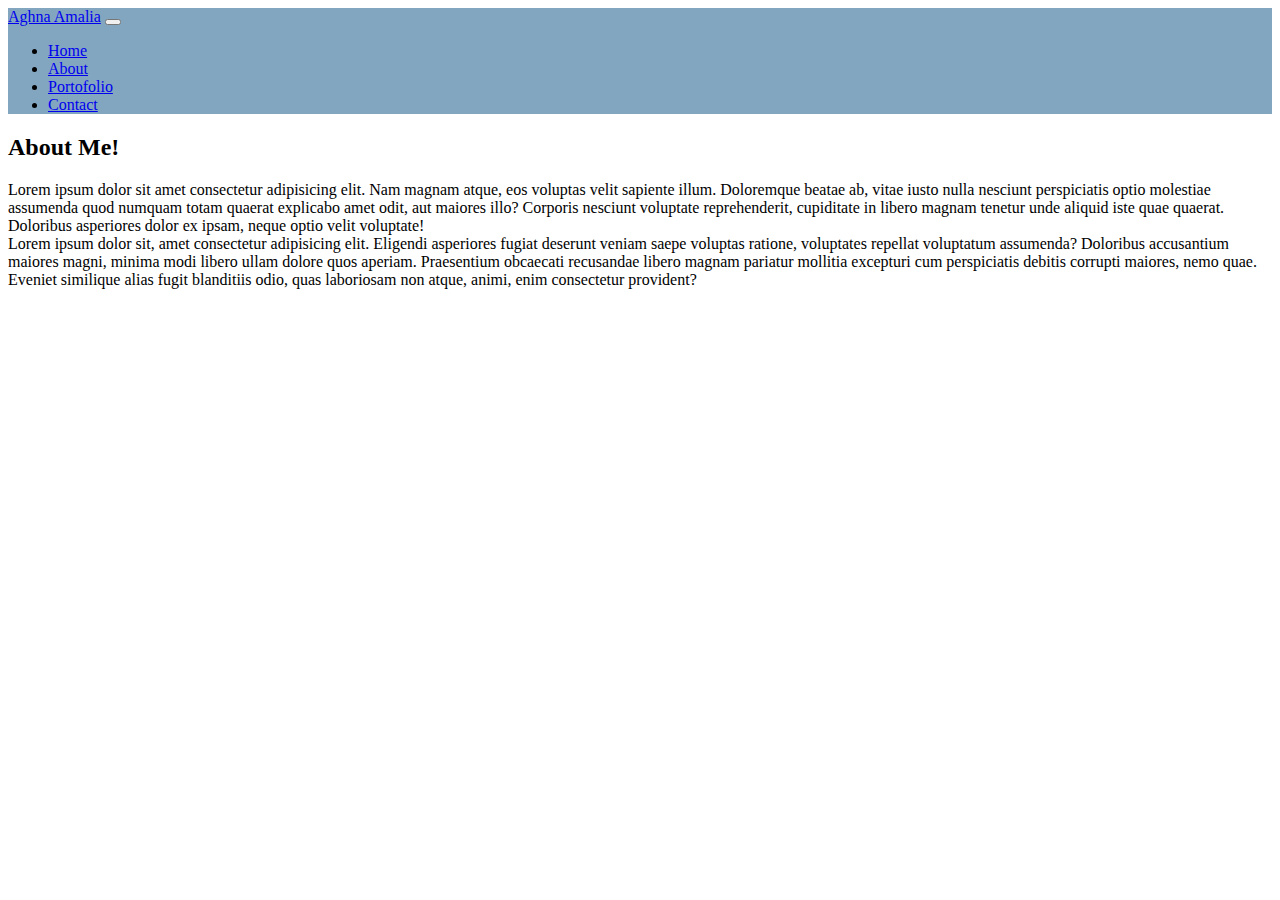
<file: about.html>
<!DOCTYPE html>
<html lang="en">
  <head>
    <meta charset="UTF-8" />
    <meta name="viewport" content="width=device-width, initial-scale=1.0" />
    <title>Document</title>
    <link
      href="https://cdn.jsdelivr.net/npm/bootstrap@5.0.2/dist/css/bootstrap.min.css"
      rel="stylesheet"
      integrity="sha384-EVSTQN3/azprG1Anm3QDgpJLIm9Nao0Yz1ztcQTwFspd3yD65VohhpuuCOmLASjC"
      crossorigin="anonymous"
    />
    <link
      rel="stylesheet"
      href="https://cdnjs.cloudflare.com/ajax/libs/font-awesome/5.14.0/css/all.min.css"
    />

    <title>Hello, world!</title>
  </head>
  <body>
    <section>
      <nav class="navbar navbar-expand-lg navbar-dark">
        <div class="container fixed-top" style="background-color: #83a6c0">
          <a class="navbar-brand" href="#">Aghna Amalia</a>
          <button
            class="navbar-toggler"
            type="button"
            data-bs-toggle="collapse"
            data-bs-target="#navbarNav"
            aria-controls="navbarNav"
            aria-expanded="false"
            aria-label="Toggle navigation"
          >
            <span class="navbar-toggler-icon"></span>
          </button>
          <div class="collapse navbar-collapse" id="navbarNav">
            <ul class="navbar-nav ms-auto">
              <li class="nav-item">
                <a class="nav-link active" aria-current="page" href="home.html"
                  >Home</a
                >
              </li>
              <li class="nav-item">
                <a class="nav-link" href="about.html">About</a>
              </li>
              <li class="nav-item">
                <a class="nav-link" href="portofolio.html">Portofolio</a>
              </li>
              <li class="nav-item">
                <a
                  class="nav-link"
                  href="#contct"
                  tabindex="-1"
                  aria-disabled="true"
                  >Contact</a
                >
              </li>
            </ul>
          </div>
        </div>
      </nav>
    </section>

    <section class="container py-1">
        <h2 class="text-center pt-3 pb3">About Me!</h2>
        <div class="row">
          <div class="col-md-6">
            Lorem ipsum dolor sit amet consectetur adipisicing elit. Nam magnam atque, eos voluptas velit sapiente illum. Doloremque beatae ab, vitae iusto nulla nesciunt perspiciatis optio molestiae assumenda quod numquam totam quaerat explicabo amet odit, aut maiores illo? Corporis nesciunt voluptate reprehenderit, cupiditate in libero magnam tenetur unde aliquid iste quae quaerat. Doloribus asperiores dolor ex ipsam, neque optio velit voluptate! 
          </div>
          <div class="col-md-6">
             Lorem ipsum dolor sit, amet consectetur adipisicing elit. Eligendi asperiores fugiat deserunt veniam saepe voluptas ratione, voluptates repellat voluptatum assumenda? Doloribus accusantium maiores magni, minima modi libero ullam dolore quos aperiam. Praesentium obcaecati recusandae libero magnam pariatur mollitia excepturi cum perspiciatis debitis corrupti maiores, nemo quae. Eveniet similique alias fugit blanditiis odio, quas laboriosam non atque, animi, enim consectetur provident?
        </div>
      </section>
    <script
      src="https://cdn.jsdelivr.net/npm/bootstrap@5.0.2/dist/js/bootstrap.bundle.min.js"
      integrity="sha384-MrcW6ZMFYlzcLA8Nl+NtUVF0sA7MsXsP1UyJoMp4YLEuNSfAP+JcXn/tWtIaxVXM"
      crossorigin="anonymous"
    ></script>
  </body>
</html>
</file>
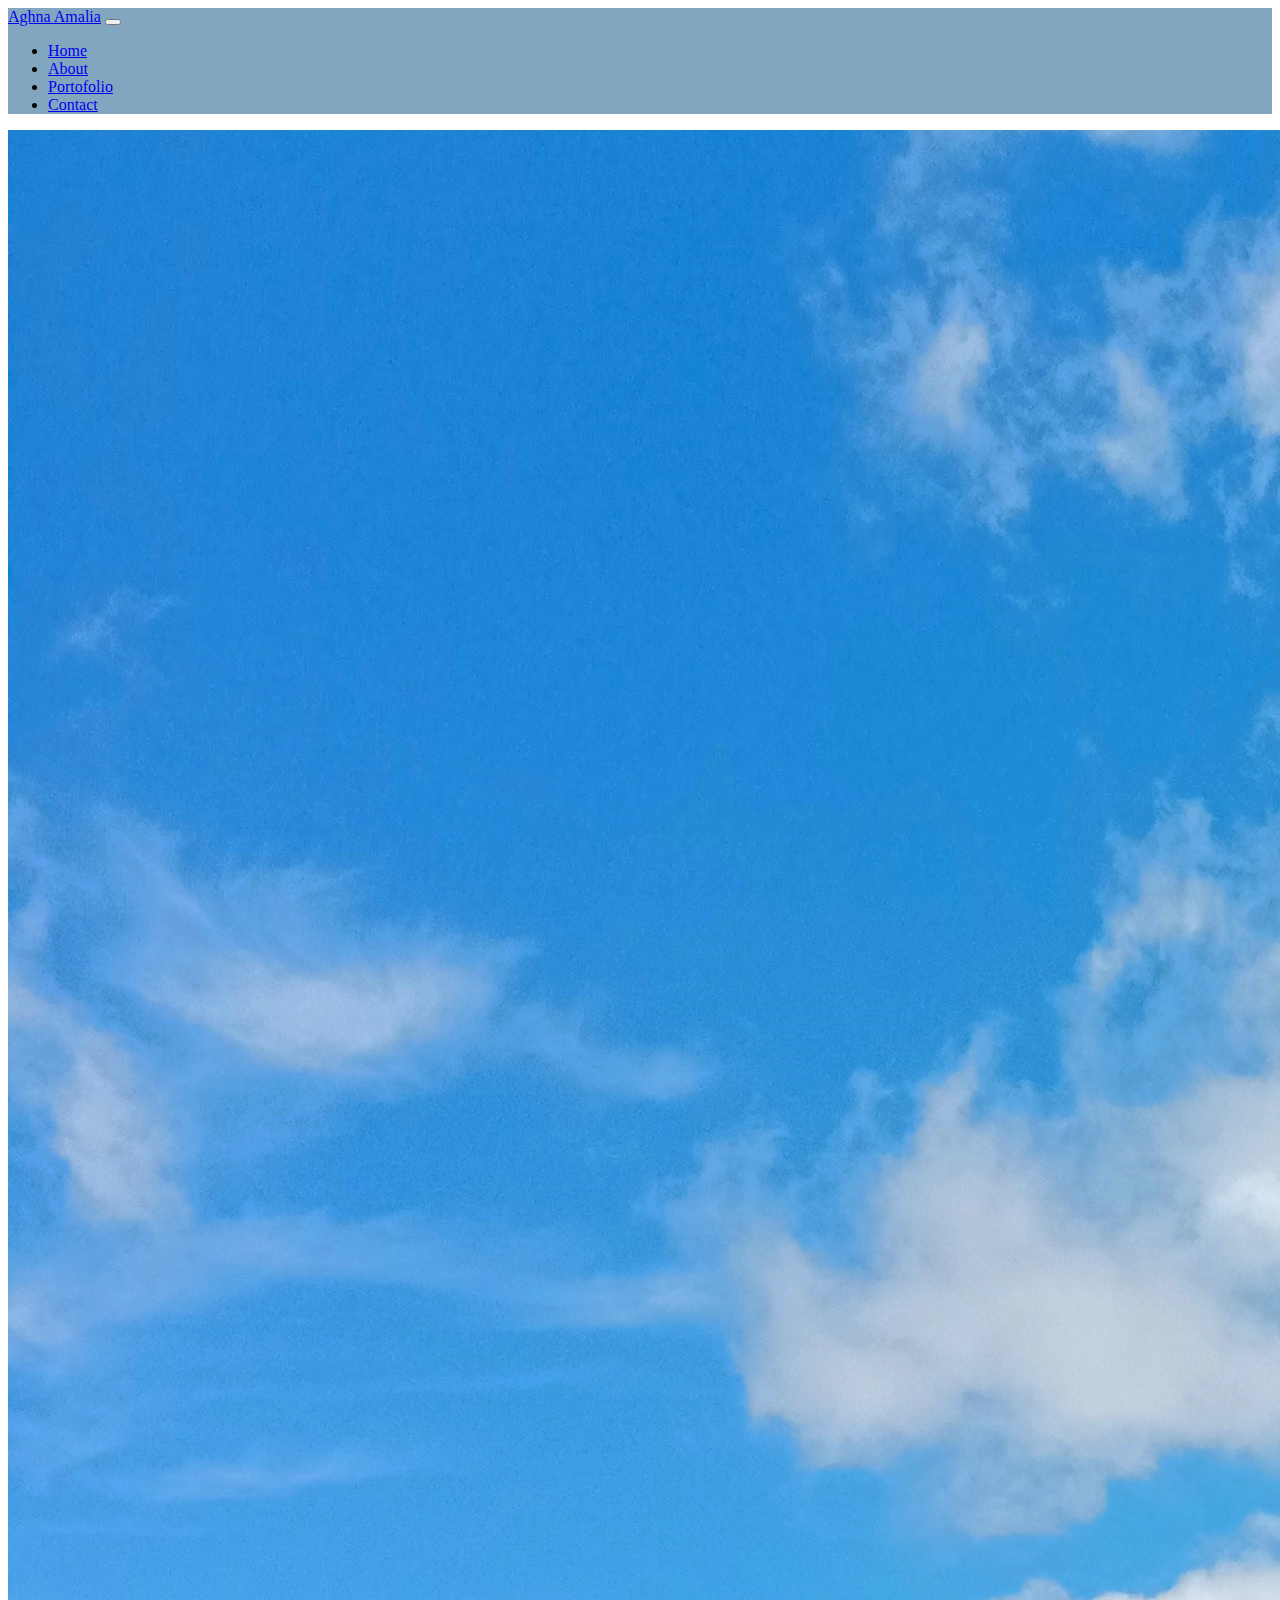
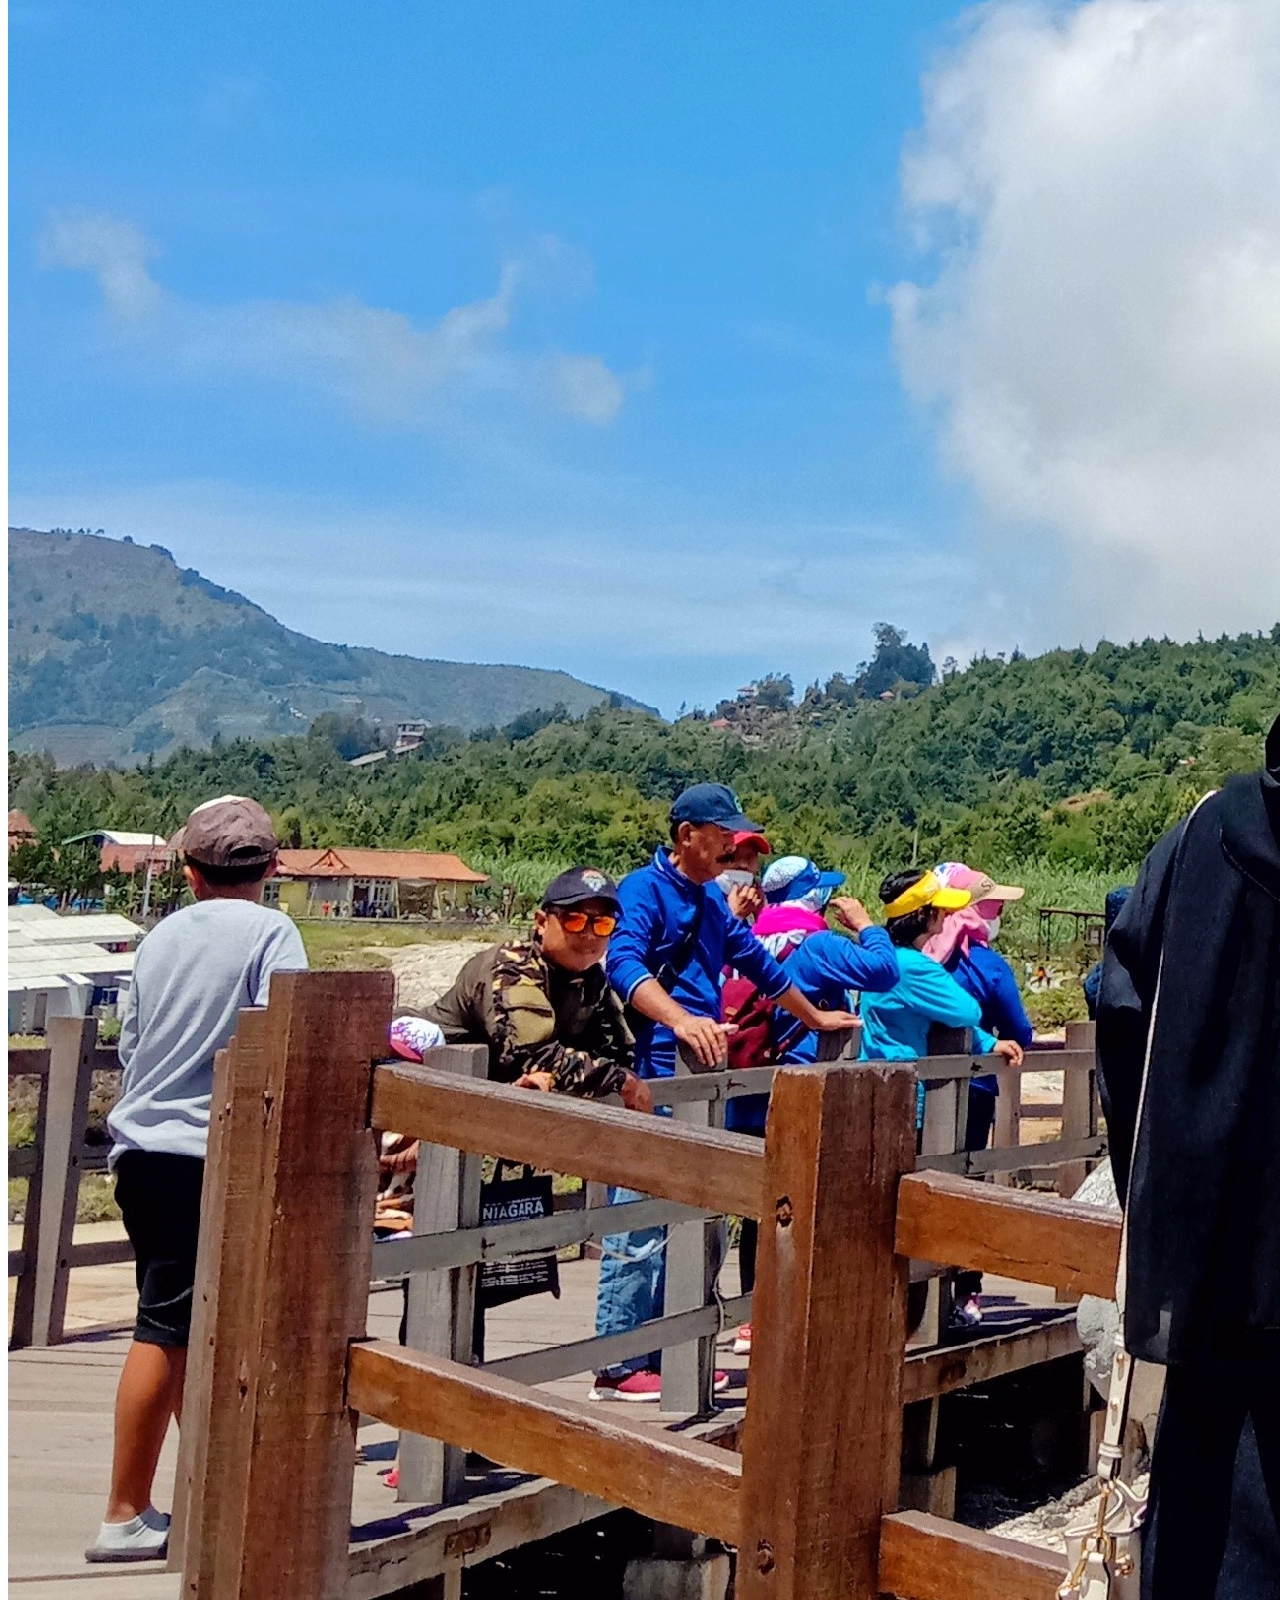
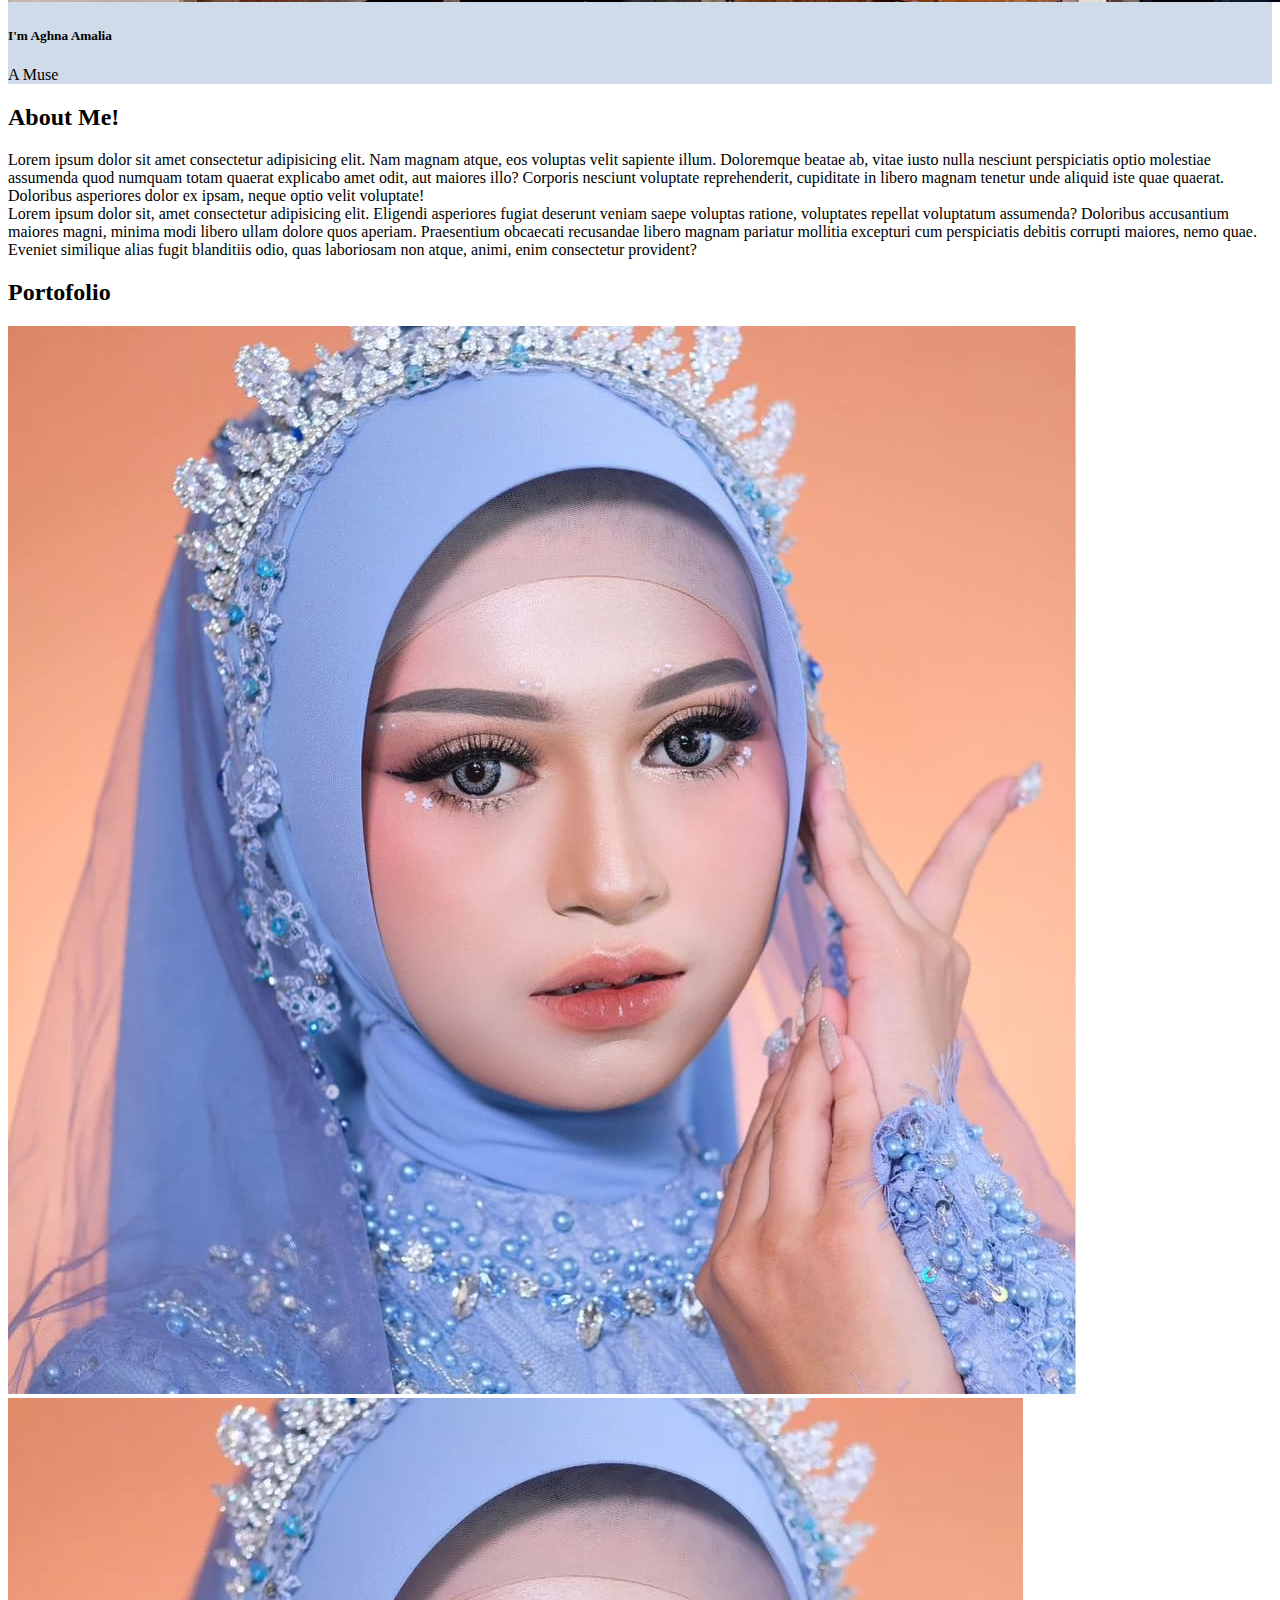
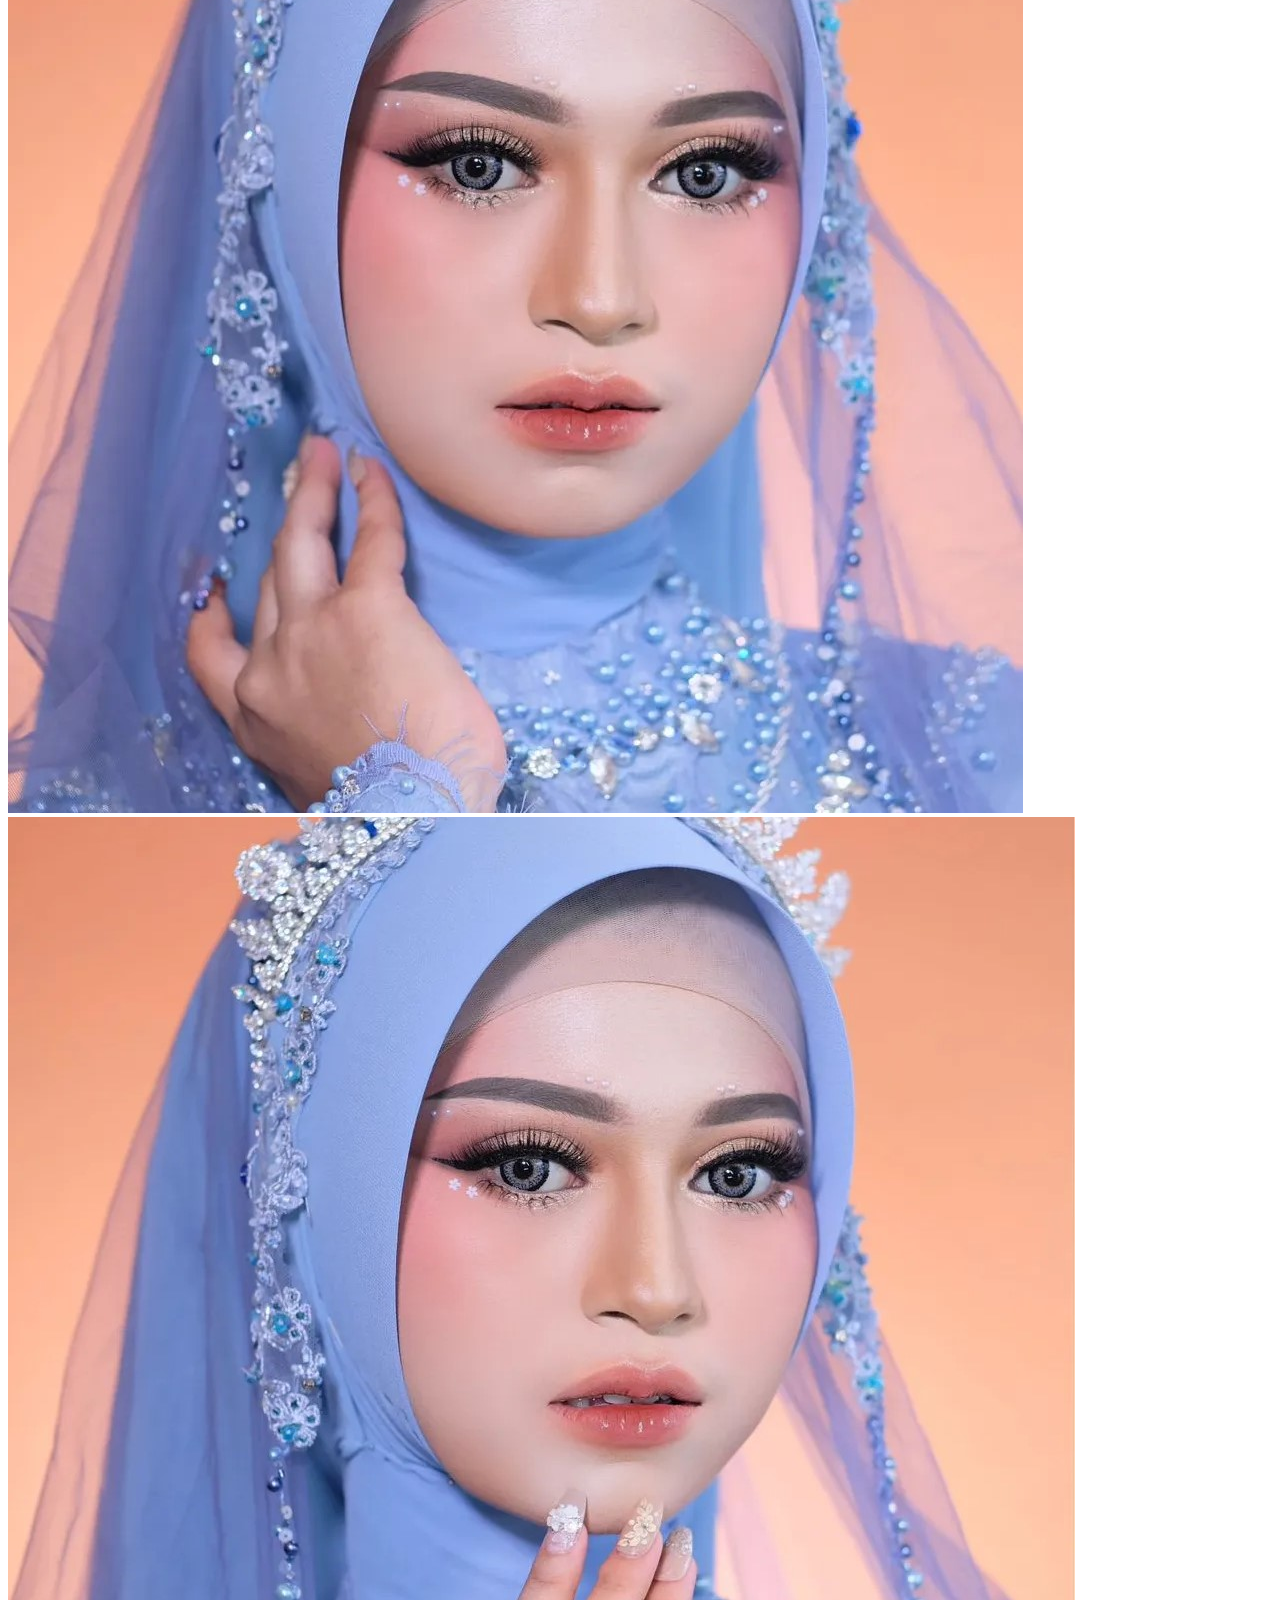
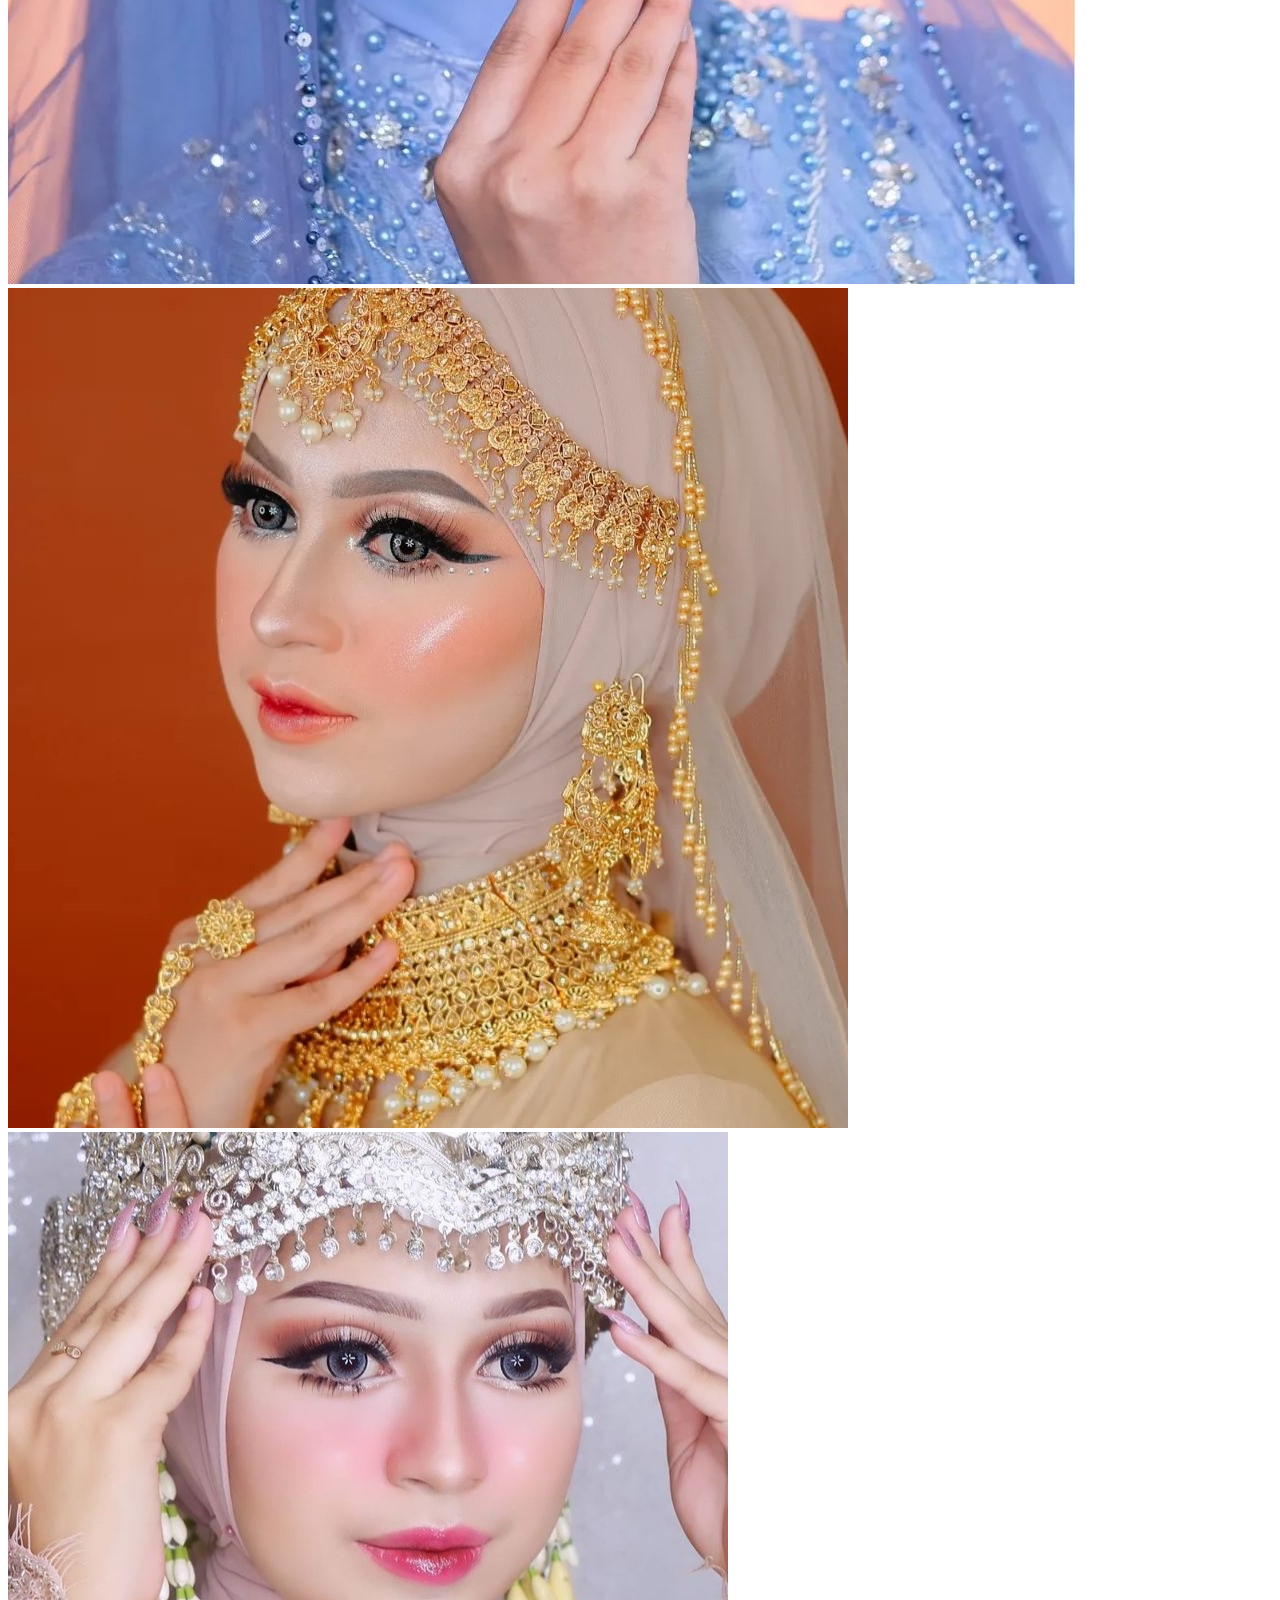
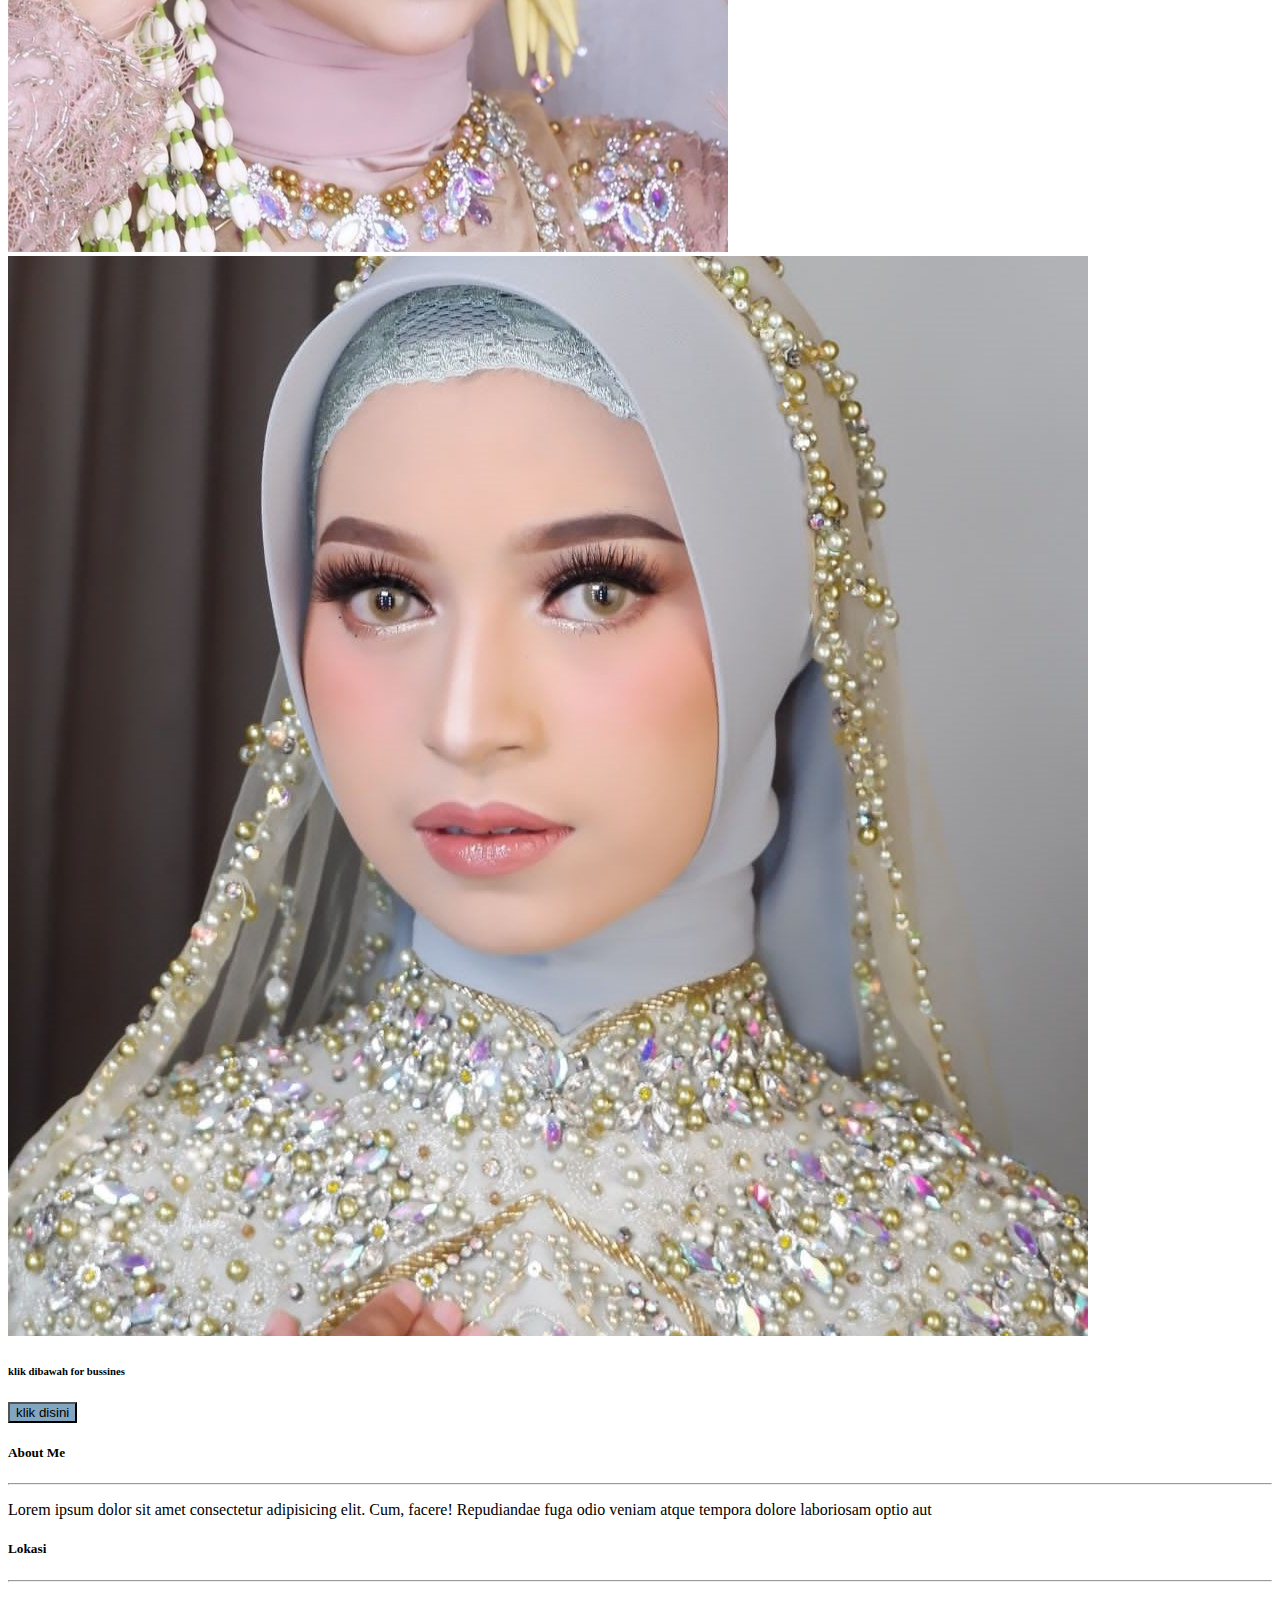
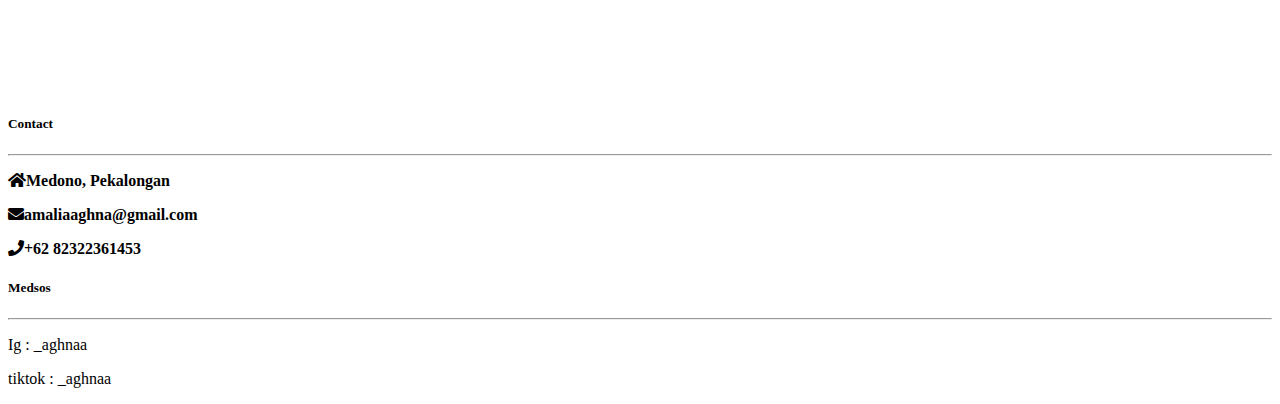
<file: aghna.html>
<!DOCTYPE html>
<html lang="en">
  <head>
    <!-- Required meta tags -->
    <meta charset="utf-8" />
    <meta name="viewport" content="width=device-width, initial-scale=1" />

    <!-- Bootstrap CSS -->
    <link
      href="https://cdn.jsdelivr.net/npm/bootstrap@5.0.2/dist/css/bootstrap.min.css"
      rel="stylesheet"
      integrity="sha384-EVSTQN3/azprG1Anm3QDgpJLIm9Nao0Yz1ztcQTwFspd3yD65VohhpuuCOmLASjC"
      crossorigin="anonymous"
    />
    <link rel="stylesheet" href="https://cdnjs.cloudflare.com/ajax/libs/font-awesome/5.14.0/css/all.min.css">

    <title>Model Rias</title>
  </head>
  <body>
    <section>
      <nav
        class="navbar navbar-expand-lg navbar-dark"
      >
        <div class="container fixed-top" style="background-color: #83a6c0;">
          <a class="navbar-brand" href="#">Aghna Amalia</a>
          <button
            class="navbar-toggler"
            type="button"
            data-bs-toggle="collapse"
            data-bs-target="#navbarNav"
            aria-controls="navbarNav"
            aria-expanded="false"
            aria-label="Toggle navigation"
          >
            <span class="navbar-toggler-icon"></span>
          </button>
          <div class="collapse navbar-collapse" id="navbarNav">
            <ul class="navbar-nav ms-auto">
              <li class="nav-item">
                <a class="nav-link active" aria-current="page" href="home.html">Home</a>
              </li>
              <li class="nav-item">
                <a class="nav-link" href="about.html">About</a>
              </li>
              <li class="nav-item">
                <a class="nav-link" href="portofolio.html">Portofolio</a>
              </li>
              <li class="nav-item">
                <a
                  class="nav-link"
                  href="#contact"
                  tabindex="-1"
                  aria-disabled="true"
                  >Contact</a
                >
              </li>
            </ul>
          </div>
        </div>
      </nav>
    </section>
    <section style="background-color: #cfdbe9">
      <div class="card m-auto border-0" style="width: 18rem; background-color: #cfdbe9">
        <img src="IMG_20220926_175008.jpg" class="card-img-top rounded-circle" alt="..." />
        <div class="card-body">
          <h5 class="card-title text-center">I'm Aghna Amalia</h5>
          <p class="card-text text-center">A Muse</p>
        </div>
      </div>
    </section>
    <section class="container">
      <h2 class="text-center pt-3 pb3">About Me!</h2>
      <div class="row">
        <div class="col-md-6">
          Lorem ipsum dolor sit amet consectetur adipisicing elit. Nam magnam atque, eos voluptas velit sapiente illum. Doloremque beatae ab, vitae iusto nulla nesciunt perspiciatis optio molestiae assumenda quod numquam totam quaerat explicabo amet odit, aut maiores illo? Corporis nesciunt voluptate reprehenderit, cupiditate in libero magnam tenetur unde aliquid iste quae quaerat. Doloribus asperiores dolor ex ipsam, neque optio velit voluptate! 
        </div>
        <div class="col-md-6">
           Lorem ipsum dolor sit, amet consectetur adipisicing elit. Eligendi asperiores fugiat deserunt veniam saepe voluptas ratione, voluptates repellat voluptatum assumenda? Doloribus accusantium maiores magni, minima modi libero ullam dolore quos aperiam. Praesentium obcaecati recusandae libero magnam pariatur mollitia excepturi cum perspiciatis debitis corrupti maiores, nemo quae. Eveniet similique alias fugit blanditiis odio, quas laboriosam non atque, animi, enim consectetur provident?
      </div>
    </section>
    <section class="container">
        <h2 class="text-center pt-3 pb3">Portofolio</h2>
        <div class="row">
            <div class="col-md-4">
                <div class="card" style="width: 18rem;">
                    <img src="IMG_20230906_234947_328.jpg" class="card-img-top" alt="...">
                  </div>
            </div>
            <div class="col-md-4">
                <div class="card" style="width: 18rem;">
                    <img src="IMG_20230815_092007_293.jpg" class="card-img-top" alt="...">
                  </div>    
            </div>
            <div class="col-md-4">
                <div class="card" style="width: 18rem;">
                    <img src="IMG_20230815_092007_326.jpg" class="card-img-top" alt="...">
                  </div>
            </div>
        </div>
    </section>
    <section class="container py-5">
      <div class="row">
          <div class="col-md-4">
              <div class="card" style="width: 18rem;">
                  <img src="IMG_20230731_113649_922.jpg" class="card-img-top" alt="...">
                </div>
          </div>
          <div class="col-md-4">
              <div class="card" style="width: 18rem;">
                  <img src="IMG_20231019_174338.jpg" class="card-img-top" alt="...">
                </div>    
          </div>
          <div class="col-md-4">
              <div class="card" style="width: 18rem;">
                  <img src="IMG-20231011-WA0008.jpg" class="card-img-top" alt="...">
                </div>
          </div>

          <h6 class="py-4 text-center">klik dibawah for bussines</h6>
          <div class="text-center">
            <a href="form.html">
            <button class="btn btn-outline-light rounded-pill" style="background-color: #83a6c0;" >klik disini</button>
          </a>
          </div>
      </div>
  </section>
<section id="contact">
  <footer class="bg-dark text-light pt-5 pb-4">
    <div class="container text-center text-md-left">
      <div class="row text-center text-md-left">
        <div class="col-md-4 col-lg-3 col-xl-3 mx-auto mt-3">
          <h5 class="text-uppercase mb-4 fw-bold text-warning">About Me</h5>
          <hr class="mb-4">
          <p>Lorem ipsum dolor sit amet consectetur adipisicing elit. Cum, facere! Repudiandae fuga odio veniam atque tempora dolore laboriosam optio aut</p>
        </div>
        <div class="col-md-2 col-lg-2 col-xl-2 mx-auto mt-3">
            <h5 class="text-uppercase mb-4 fw-bold text-warning">Lokasi</h5>
            <hr class="mb-4">
            <iframe src="https://www.google.com/maps/embed?pb=!1m18!1m12!1m3!1d555.739794781853!2d109.66548291182919!3d-6.906991480124512!2m3!1f0!2f0!3f0!3m2!1i1024!2i768!4f13.1!3m3!1m2!1s0x2e7025db1717f3b7%3A0xa42189938828331!2sNana%20Eyelash%20Medono!5e0!3m2!1sid!2sid!4v1698577945386!5m2!1sid!2sid" width="100" height="100" style="border:0;" allowfullscreen="" loading="lazy" referrerpolicy="no-referrer-when-downgrade"></iframe>
        </div>
        <div class="col-md-4 col-lg-3 col-xl-3 mx-auto mt-3">
          <h5 class="text-uppercase mb-4 fw-bold text-warning">Contact</h5>
          <hr class="mb-4">
          <p>
           <i class="fas fa-home mr-3">Medono, Pekalongan</i>
          </p>
          <p>
            <i class="fas fa-envelope mr-3">amaliaaghna@gmail.com</i>
           </p>
           <p>
            <i class="fas fa-phone mr-3">+62 82322361453</i>
           </p>
        </div>
        <div class="col-md-2 col-lg-2 col-xl-2 mx-auto mt-3">
          <h5 class="text-uppercase mb-4 fw-bold text-warning">Medsos</h5>
          <hr class="mb-4">
          <p>
           Ig : _aghnaa
          </p>
          <p> tiktok : _aghnaa</p>
      </div>
    </div>
  </footer>
</section>

    <!-- Optional JavaScript; choose one of the two! -->

    <!-- Option 1: Bootstrap Bundle with Popper -->
    <script
      src="https://cdn.jsdelivr.net/npm/bootstrap@5.0.2/dist/js/bootstrap.bundle.min.js"
      integrity="sha384-MrcW6ZMFYlzcLA8Nl+NtUVF0sA7MsXsP1UyJoMp4YLEuNSfAP+JcXn/tWtIaxVXM"
      crossorigin="anonymous"
    ></script>

    <!-- Option 2: Separate Popper and Bootstrap JS -->
    <!--
    <script src="https://cdn.jsdelivr.net/npm/@popperjs/core@2.9.2/dist/umd/popper.min.js" integrity="sha384-IQsoLXl5PILFhosVNubq5LC7Qb9DXgDA9i+tQ8Zj3iwWAwPtgFTxbJ8NT4GN1R8p" crossorigin="anonymous"></script>
    <script src="https://cdn.jsdelivr.net/npm/bootstrap@5.0.2/dist/js/bootstrap.min.js" integrity="sha384-cVKIPhGWiC2Al4u+LWgxfKTRIcfu0JTxR+EQDz/bgldoEyl4H0zUF0QKbrJ0EcQF" crossorigin="anonymous"></script>
    -->
  </body>
</html>
</file>
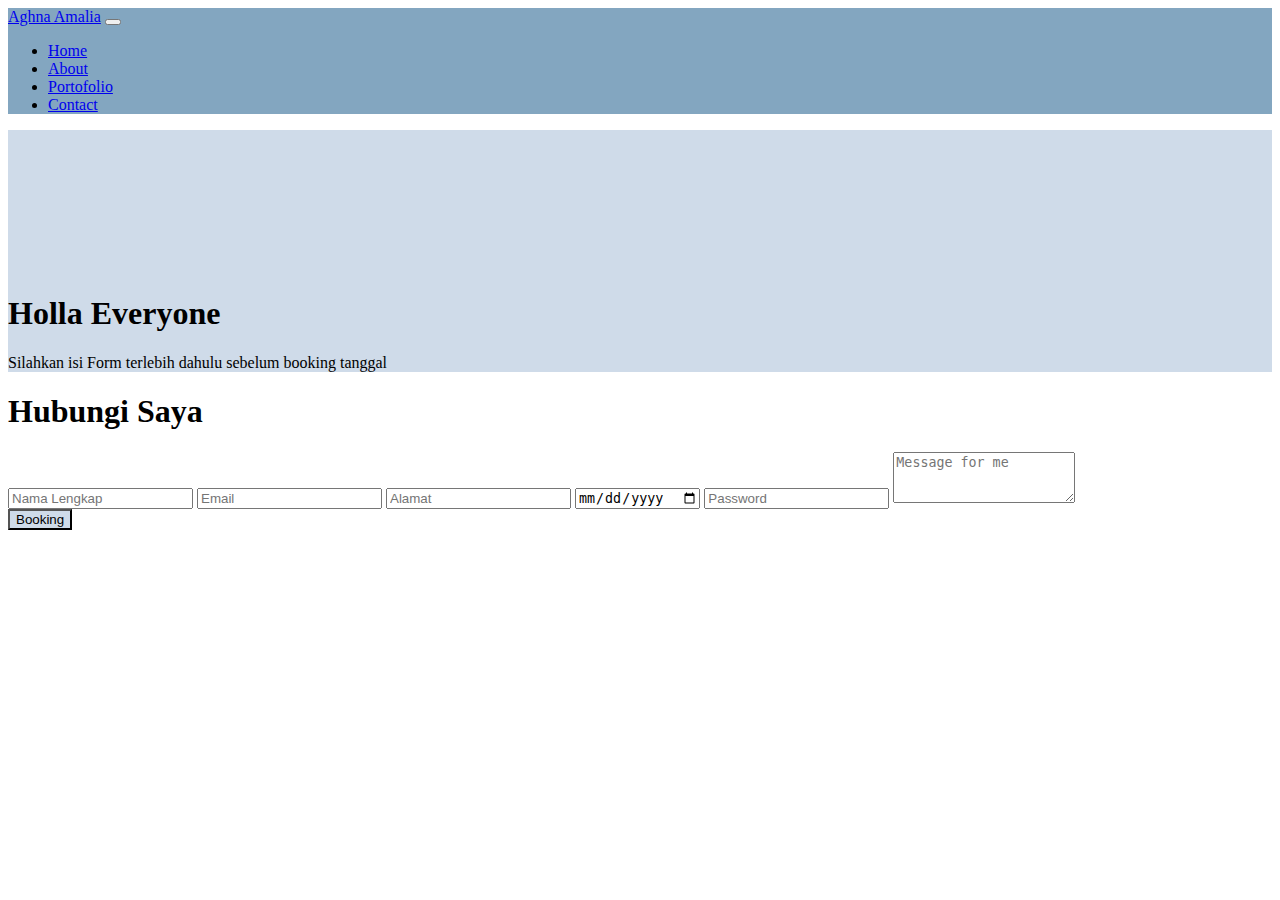
<file: form.html>
<!DOCTYPE html>
<html lang="en">
  <head>
    <meta charset="UTF-8" />
    <meta name="viewport" content="width=device-width, initial-scale=1.0" />
    <title>Document</title>
    <link
      href="https://cdn.jsdelivr.net/npm/bootstrap@5.0.2/dist/css/bootstrap.min.css"
      rel="stylesheet"
      integrity="sha384-EVSTQN3/azprG1Anm3QDgpJLIm9Nao0Yz1ztcQTwFspd3yD65VohhpuuCOmLASjC"
      crossorigin="anonymous"
    />
    <link
      rel="stylesheet"
      href="https://cdnjs.cloudflare.com/ajax/libs/font-awesome/5.14.0/css/all.min.css"
    />

    <title>Hello, world!</title>
  </head>
  <body>
    <section>
      <nav class="navbar navbar-expand-lg navbar-dark">
        <div class="container fixed-top" style="background-color: #83a6c0">
          <a class="navbar-brand" href="#">Aghna Amalia</a>
          <button
            class="navbar-toggler"
            type="button"
            data-bs-toggle="collapse"
            data-bs-target="#navbarNav"
            aria-controls="navbarNav"
            aria-expanded="false"
            aria-label="Toggle navigation"
          >
            <span class="navbar-toggler-icon"></span>
          </button>
          <div class="collapse navbar-collapse" id="navbarNav">
            <ul class="navbar-nav ms-auto">
              <li class="nav-item">
                <a class="nav-link active" aria-current="page" href="home.html"
                  >Home</a
                >
              </li>
              <li class="nav-item">
                <a class="nav-link" href="about.html">About</a>
              </li>
              <li class="nav-item">
                <a class="nav-link" href="portofolio.html">Portofolio</a>
              </li>
              <li class="nav-item">
                <a
                  class="nav-link"
                  href="contact.html"
                  tabindex="-1"
                  aria-disabled="true"
                  >Contact</a
                >
              </li>
            </ul>
          </div>
        </div>
      </nav>
    </section>
    <div class="container">
      <div class="card mt-5 shadow">
        <div class="row">
          <div class="col-md-6 py-5" style="background-color: #cfdbe9">
            <br /><br /><br />
            <br /><br /><br />
            <br /><br />
            <h1 class="text-dark text-center">Holla Everyone</h1>
            <p class="text-dark text-center">
              Silahkan isi Form terlebih dahulu sebelum booking tanggal
            </p>
          </div>
          <div class="col-md-6 py-5">
            <h1 class="fw-bold text-center">Hubungi Saya</h1>
            <form action="" class="px-5">
              <input
                type="text"
                class="form-control mt-1"
                placeholder="Nama Lengkap"
              />
              <input
                type="Email"
                class="form-control mt-3"
                placeholder="Email"
              />
              <input
                type="text"
                class="form-control mt-3"
                placeholder="Alamat"
              />
              <input type="date" class="form-control mt-3" placeholder="Date" />
              <input
                type="Password"
                class="form-control mt-3"
                placeholder="Password"
              />
              <textarea
                class="form-control mt-3"
                id="exampleFormControlTextarea1"
                rows="3"
                placeholder="Message for me"
              ></textarea>
            </form>
            <div class="text-center">
              <a href="p.html">
                <button
                  class="btn btn-light mt-3 px-5 rounded-pill"
                  style="background-color: #cfdbe9"
                >
                  Booking
                </button>
              </a>
            </div>
          </div>
        </div>
      </div>
    </div>
    <script
      src="https://cdn.jsdelivr.net/npm/bootstrap@5.0.2/dist/js/bootstrap.bundle.min.js"
      integrity="sha384-MrcW6ZMFYlzcLA8Nl+NtUVF0sA7MsXsP1UyJoMp4YLEuNSfAP+JcXn/tWtIaxVXM"
      crossorigin="anonymous"
    ></script>
  </body>
</html>
</file>
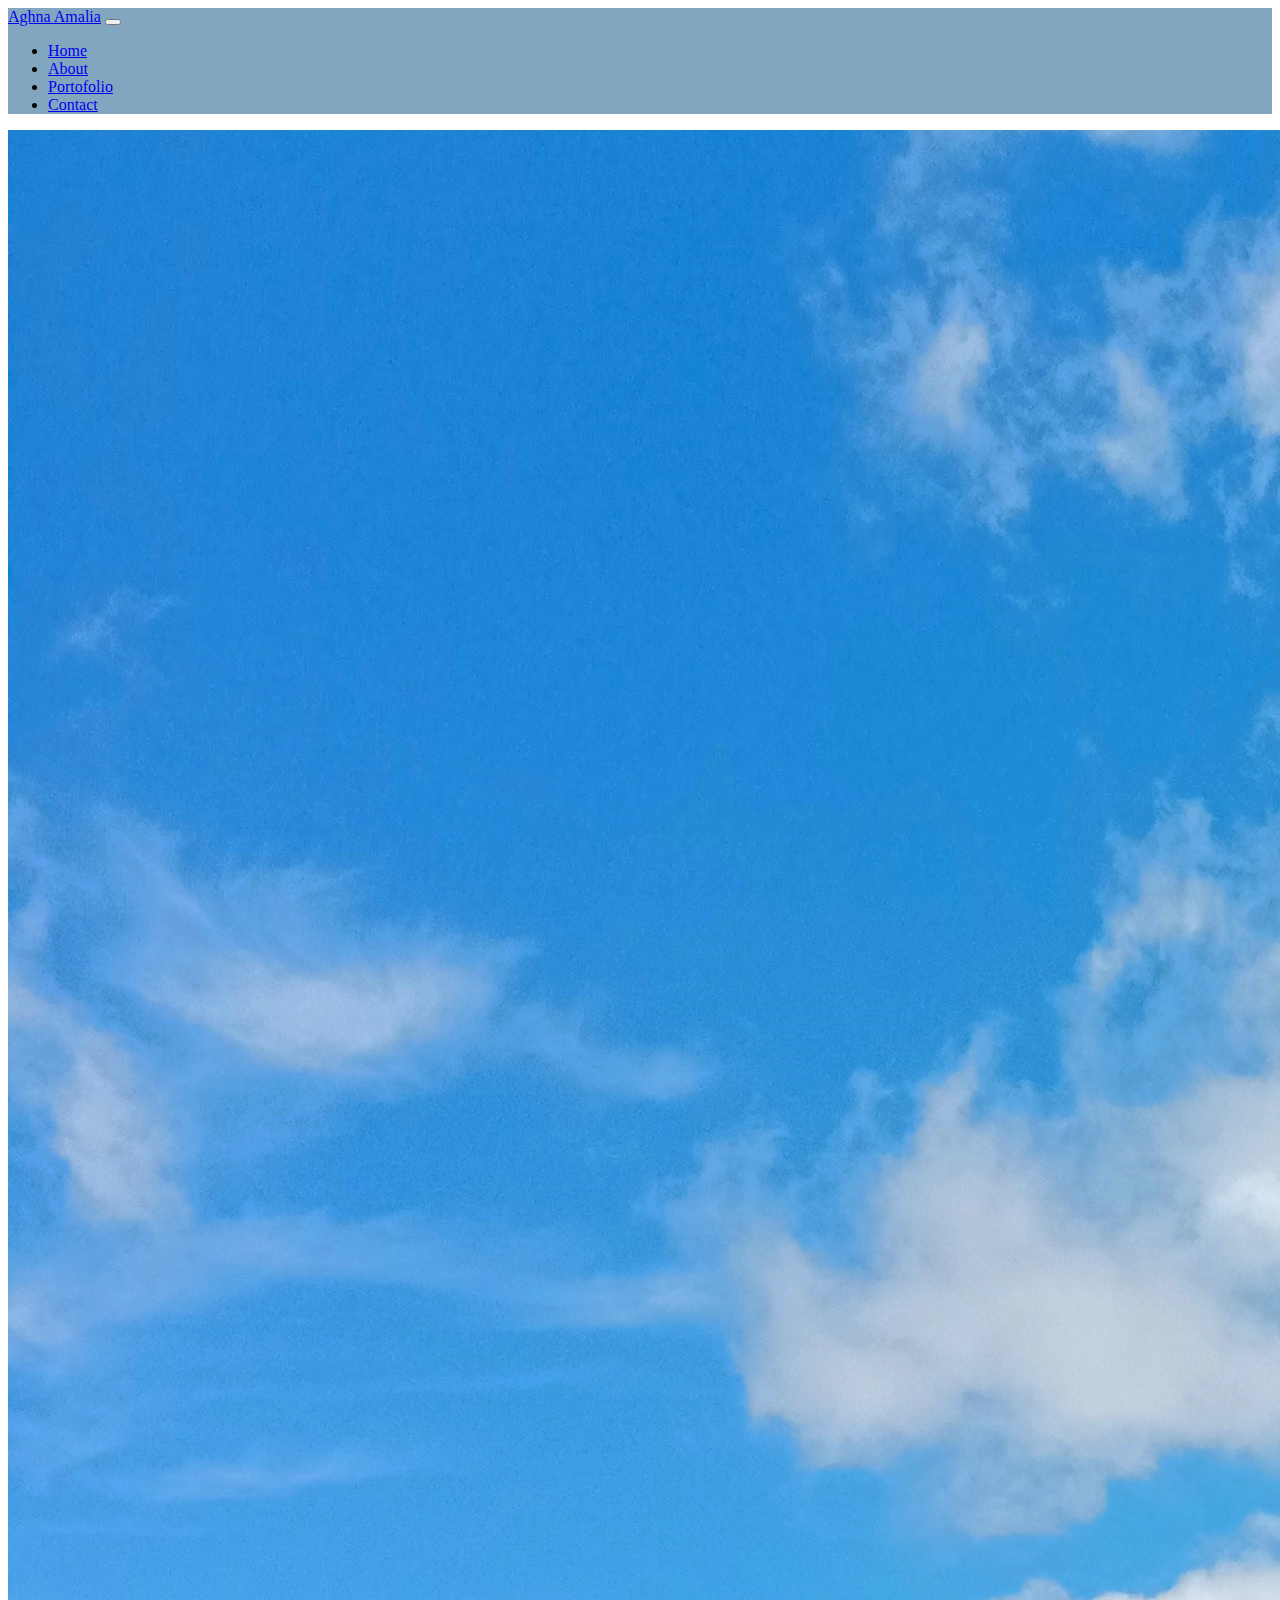
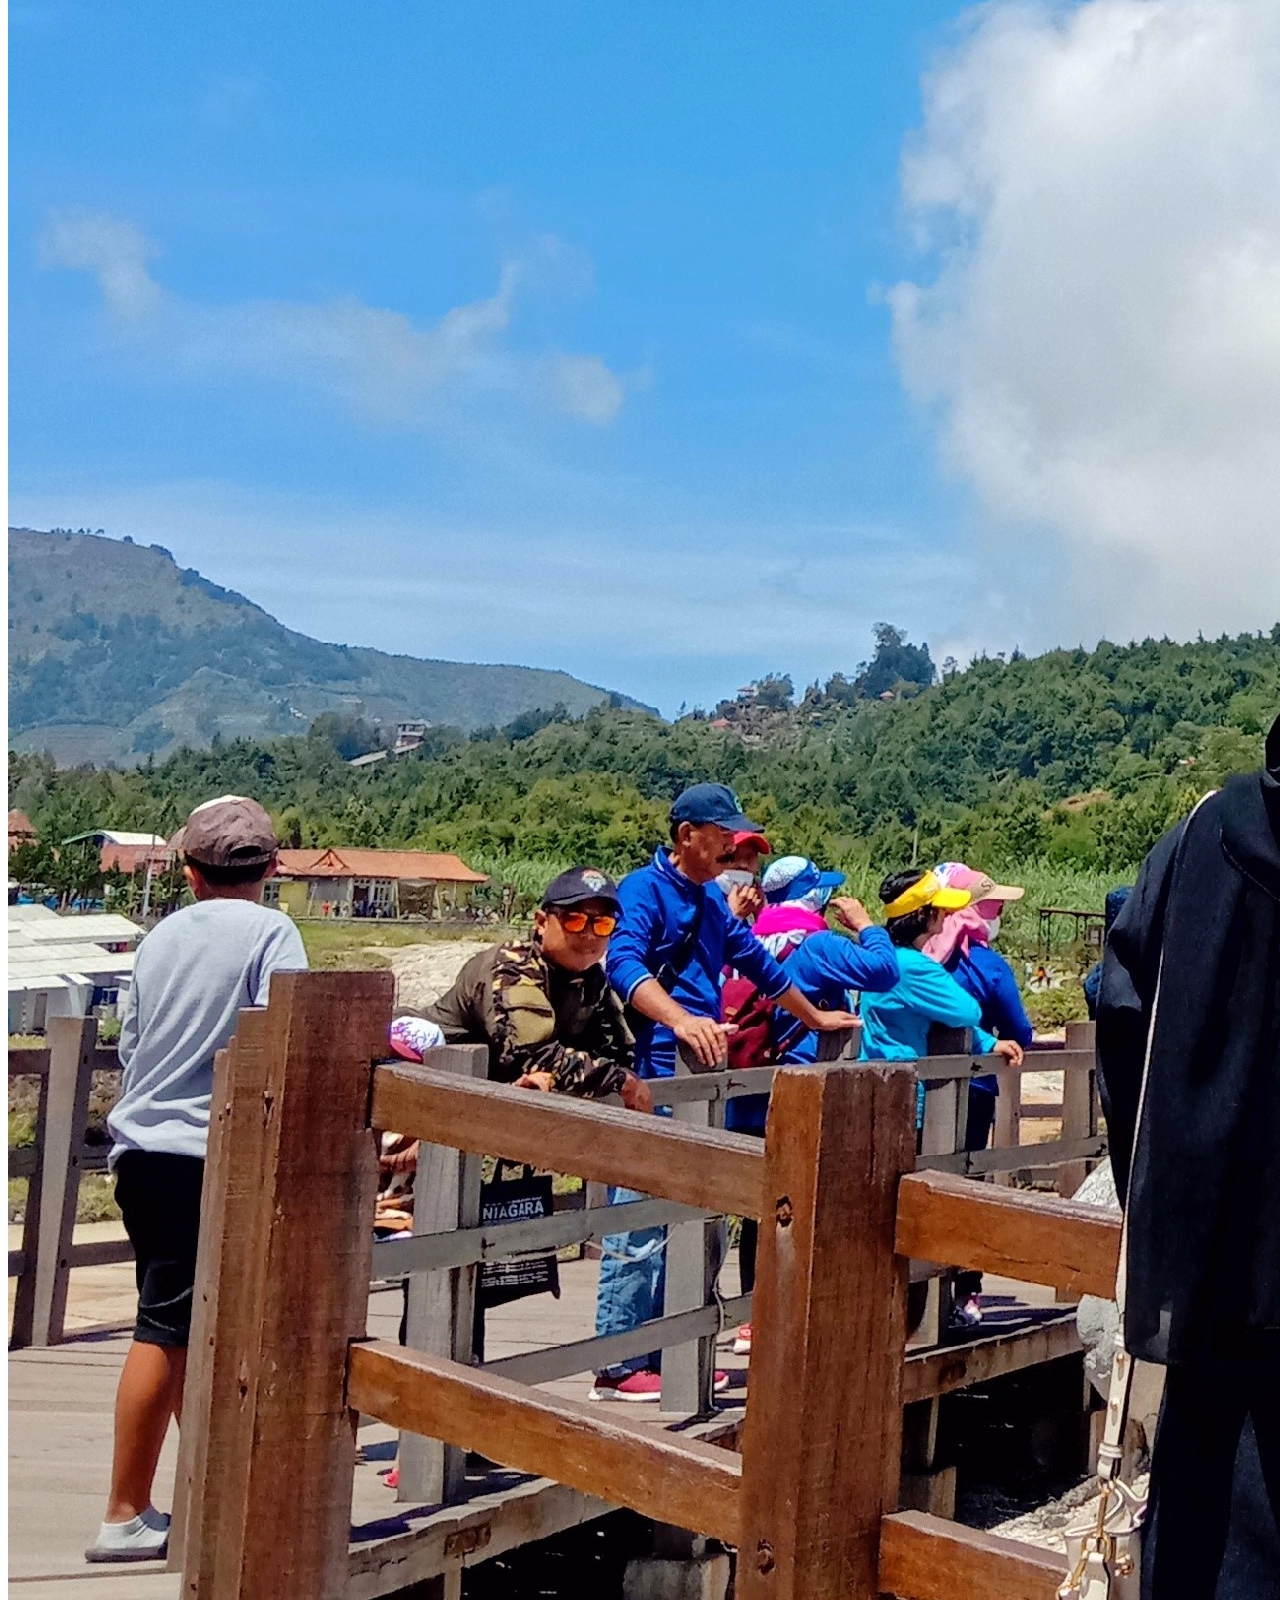
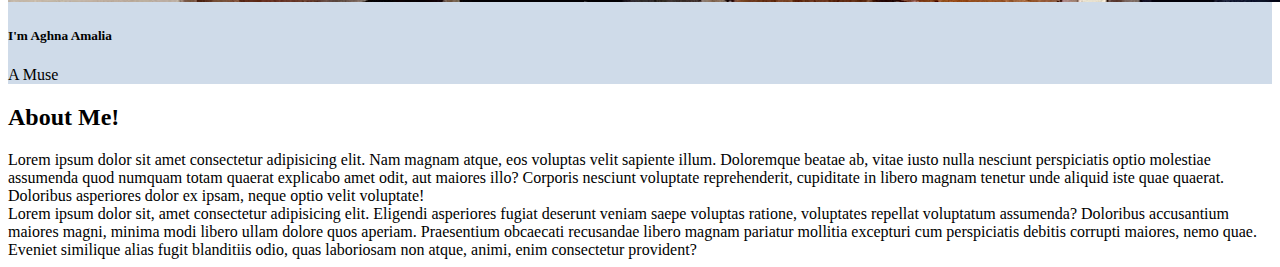
<file: home.html>
<!DOCTYPE html>
<html lang="en">
  <head>
    <meta charset="UTF-8" />
    <meta name="viewport" content="width=device-width, initial-scale=1.0" />
    <title>Document</title>
    <link
      href="https://cdn.jsdelivr.net/npm/bootstrap@5.0.2/dist/css/bootstrap.min.css"
      rel="stylesheet"
      integrity="sha384-EVSTQN3/azprG1Anm3QDgpJLIm9Nao0Yz1ztcQTwFspd3yD65VohhpuuCOmLASjC"
      crossorigin="anonymous"
    />
    <link
      rel="stylesheet"
      href="https://cdnjs.cloudflare.com/ajax/libs/font-awesome/5.14.0/css/all.min.css"
    />

    <title>Hello, world!</title>
  </head>
  <body>
    <section>
      <nav class="navbar navbar-expand-lg navbar-dark">
        <div class="container fixed-top" style="background-color: #83a6c0">
          <a class="navbar-brand" href="#">Aghna Amalia</a>
          <button
            class="navbar-toggler"
            type="button"
            data-bs-toggle="collapse"
            data-bs-target="#navbarNav"
            aria-controls="navbarNav"
            aria-expanded="false"
            aria-label="Toggle navigation"
          >
            <span class="navbar-toggler-icon"></span>
          </button>
          <div class="collapse navbar-collapse" id="navbarNav">
            <ul class="navbar-nav ms-auto">
              <li class="nav-item">
                <a class="nav-link active" aria-current="page" href="home.html"
                  >Home</a
                >
              </li>
              <li class="nav-item">
                <a class="nav-link" href="about.html">About</a>
              </li>
              <li class="nav-item">
                <a class="nav-link" href="portofolio.html">Portofolio</a>
              </li>
              <li class="nav-item">
                <a
                  class="nav-link"
                  href="#contact"
                  tabindex="-1"
                  aria-disabled="true"
                  >Contact</a
                >
              </li>
            </ul>
          </div>
        </div>
      </nav>
    </section>
    <section style="background-color: #cfdbe9">
        <div class="card m-auto border-0" style="width: 18rem; background-color: #cfdbe9">
          <img src="IMG_20220926_175008.jpg" class="card-img-top rounded-circle" alt="..." />
          <div class="card-body">
            <h5 class="card-title text-center">I'm Aghna Amalia</h5>
            <p class="card-text text-center">A Muse</p>
          </div>
        </div>
      </section>
      <section class="container">
        <h2 class="text-center pt-3 pb3">About Me!</h2>
        <div class="row">
          <div class="col-md-6">
            Lorem ipsum dolor sit amet consectetur adipisicing elit. Nam magnam atque, eos voluptas velit sapiente illum. Doloremque beatae ab, vitae iusto nulla nesciunt perspiciatis optio molestiae assumenda quod numquam totam quaerat explicabo amet odit, aut maiores illo? Corporis nesciunt voluptate reprehenderit, cupiditate in libero magnam tenetur unde aliquid iste quae quaerat. Doloribus asperiores dolor ex ipsam, neque optio velit voluptate! 
          </div>
          <div class="col-md-6">
             Lorem ipsum dolor sit, amet consectetur adipisicing elit. Eligendi asperiores fugiat deserunt veniam saepe voluptas ratione, voluptates repellat voluptatum assumenda? Doloribus accusantium maiores magni, minima modi libero ullam dolore quos aperiam. Praesentium obcaecati recusandae libero magnam pariatur mollitia excepturi cum perspiciatis debitis corrupti maiores, nemo quae. Eveniet similique alias fugit blanditiis odio, quas laboriosam non atque, animi, enim consectetur provident?
        </div>
      </section>
    <script
      src="https://cdn.jsdelivr.net/npm/bootstrap@5.0.2/dist/js/bootstrap.bundle.min.js"
      integrity="sha384-MrcW6ZMFYlzcLA8Nl+NtUVF0sA7MsXsP1UyJoMp4YLEuNSfAP+JcXn/tWtIaxVXM"
      crossorigin="anonymous"
    ></script>
  </body>
</html>
</file>
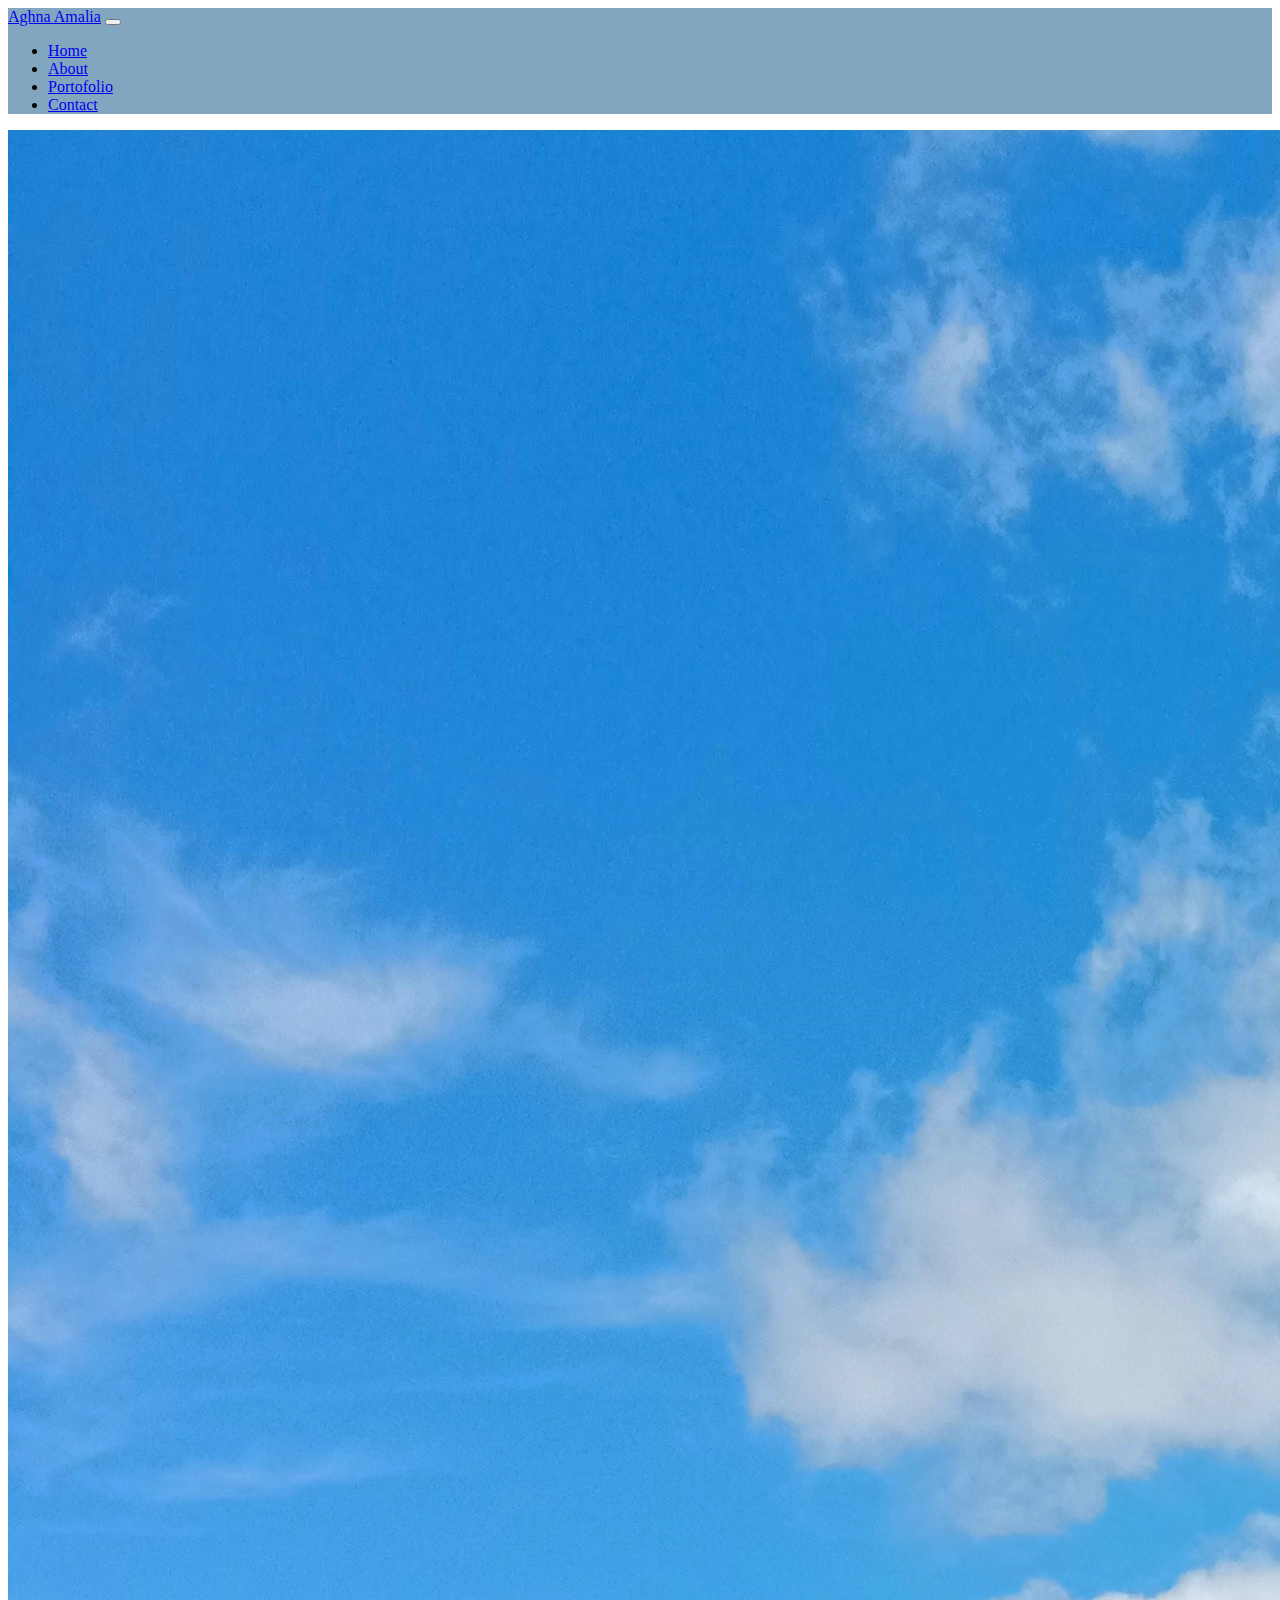
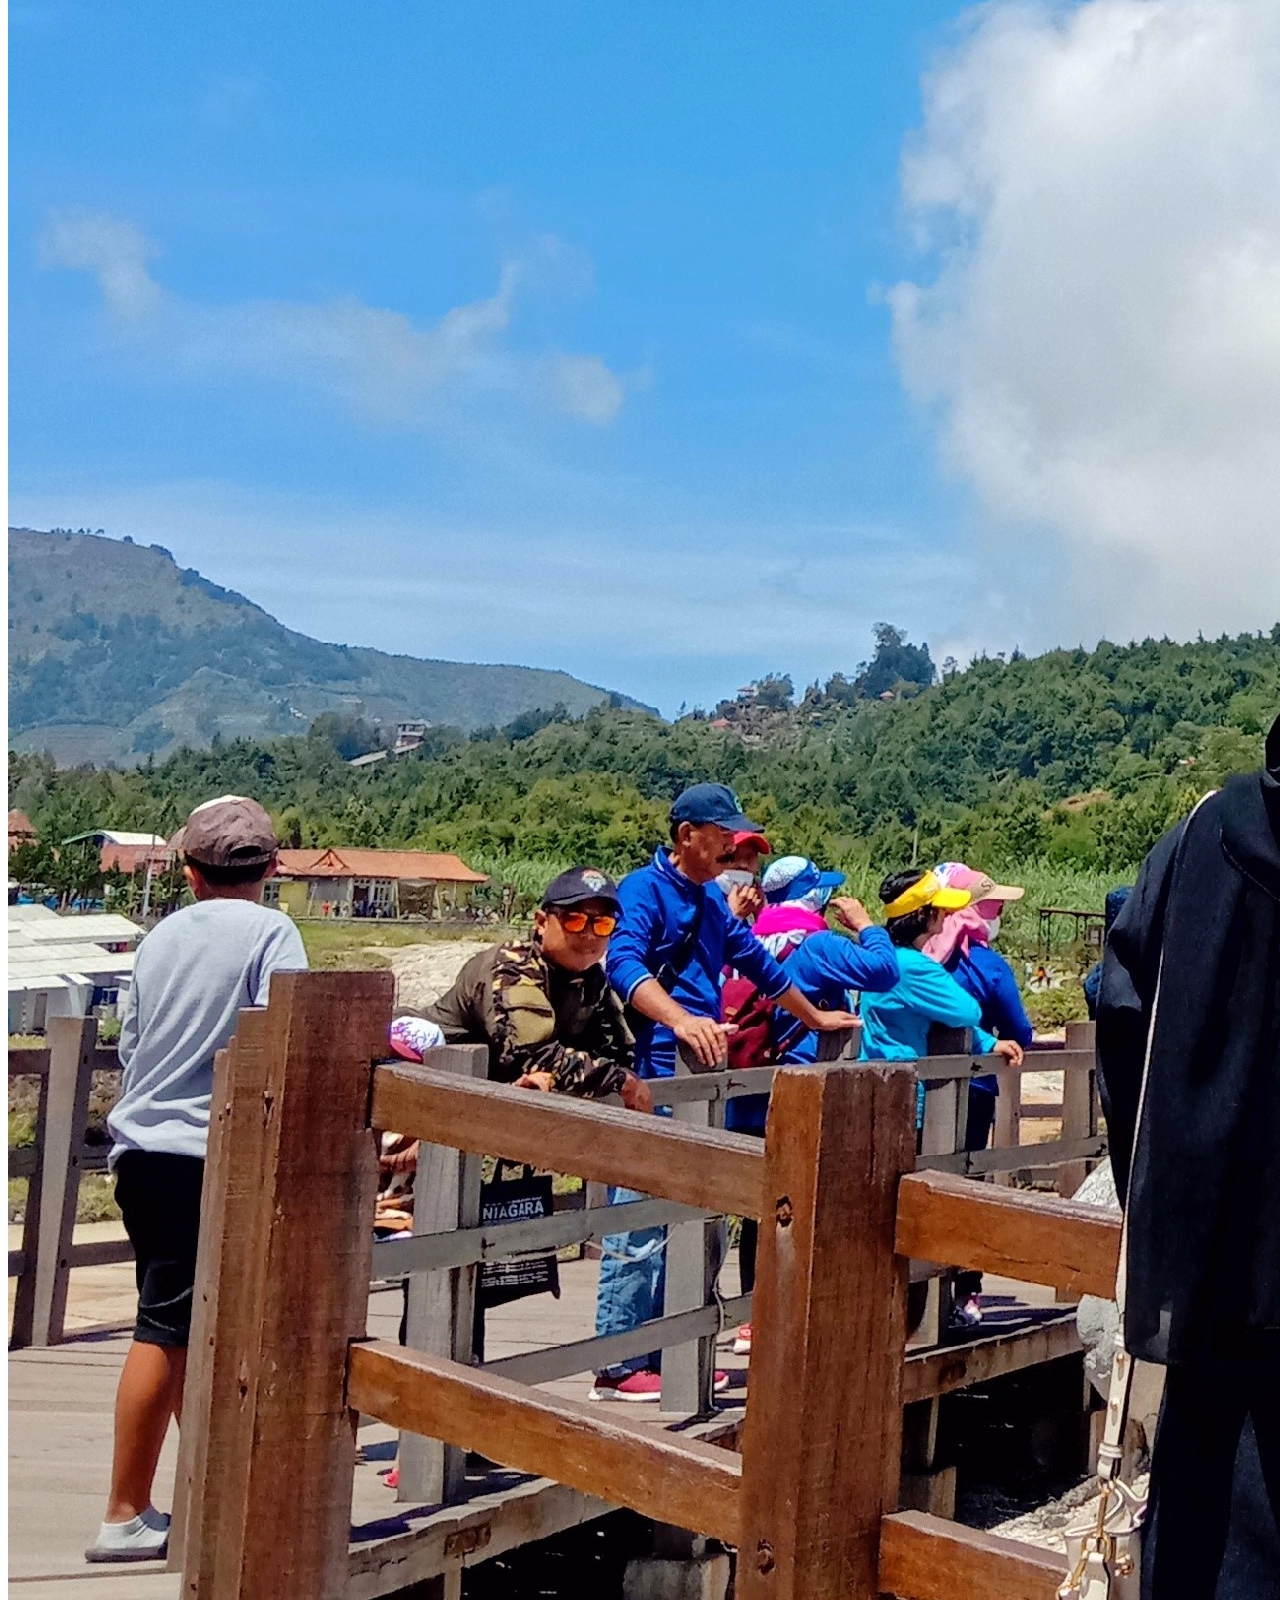
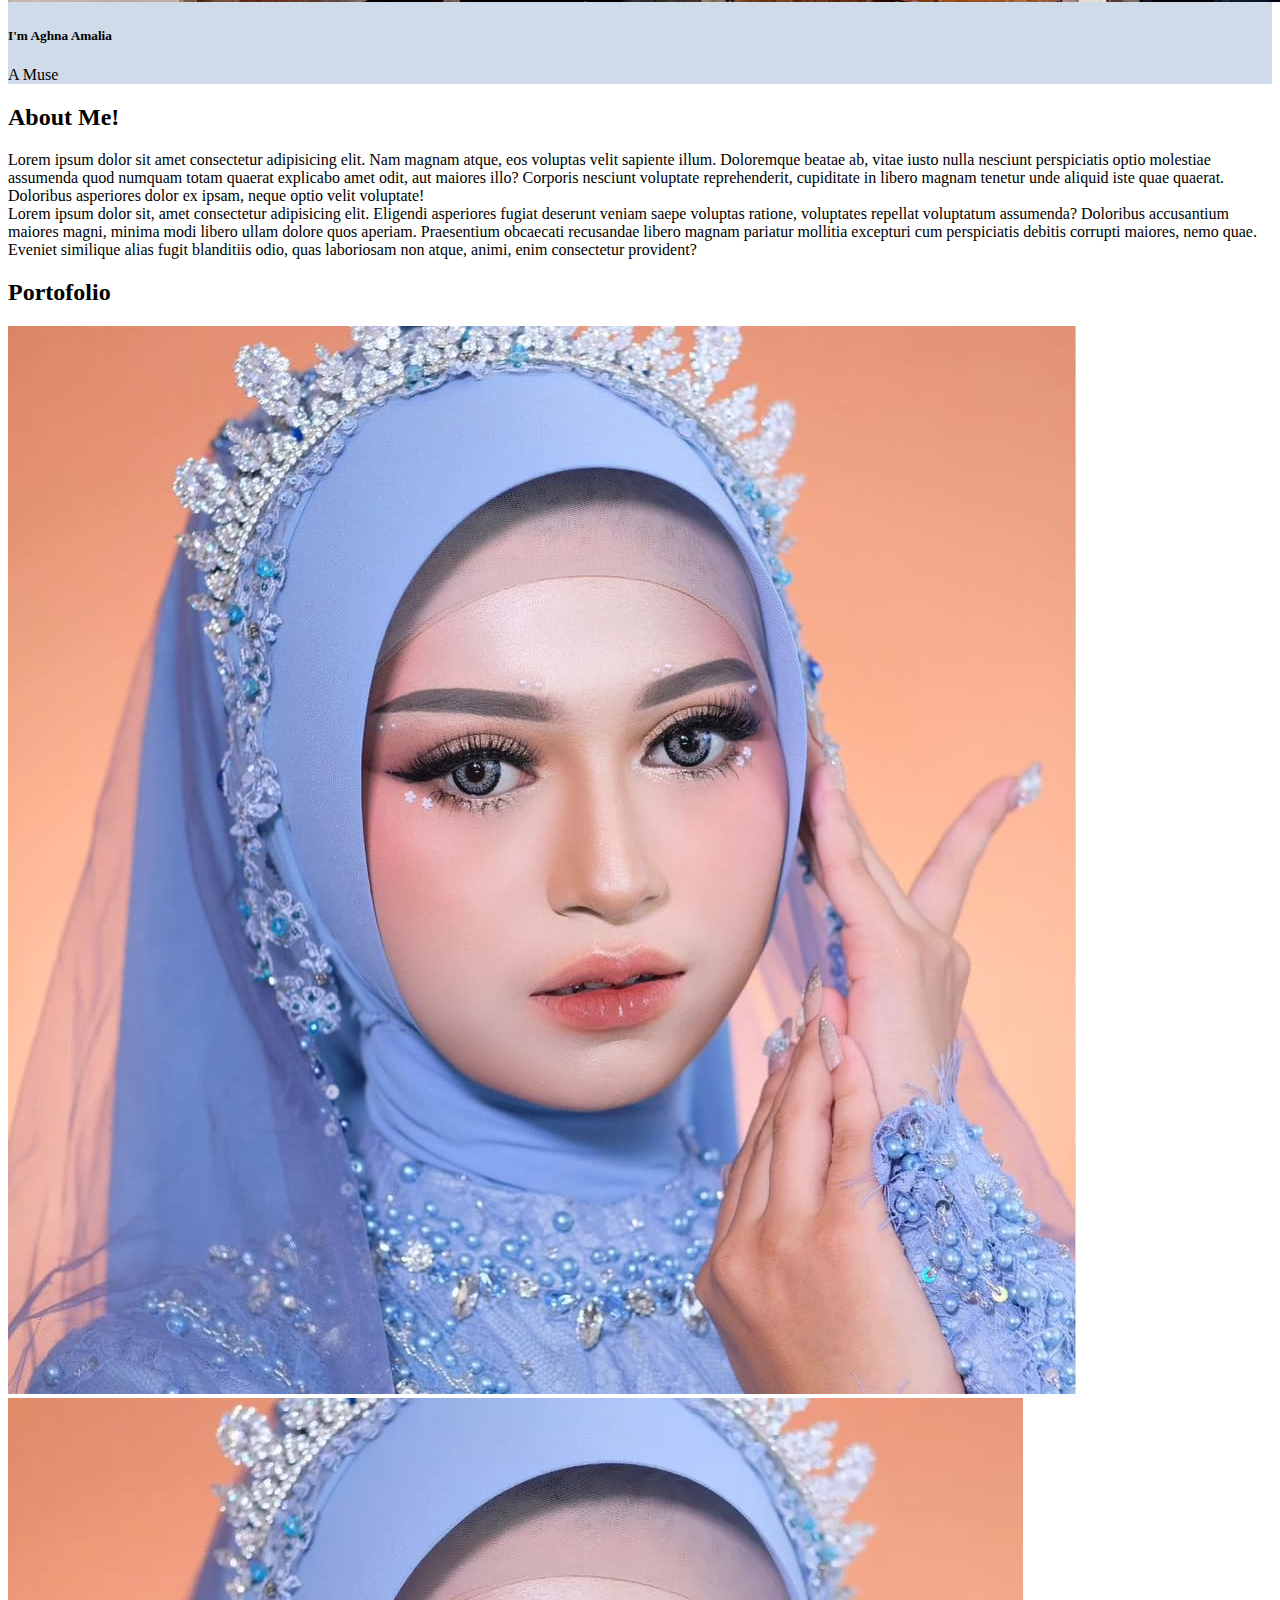
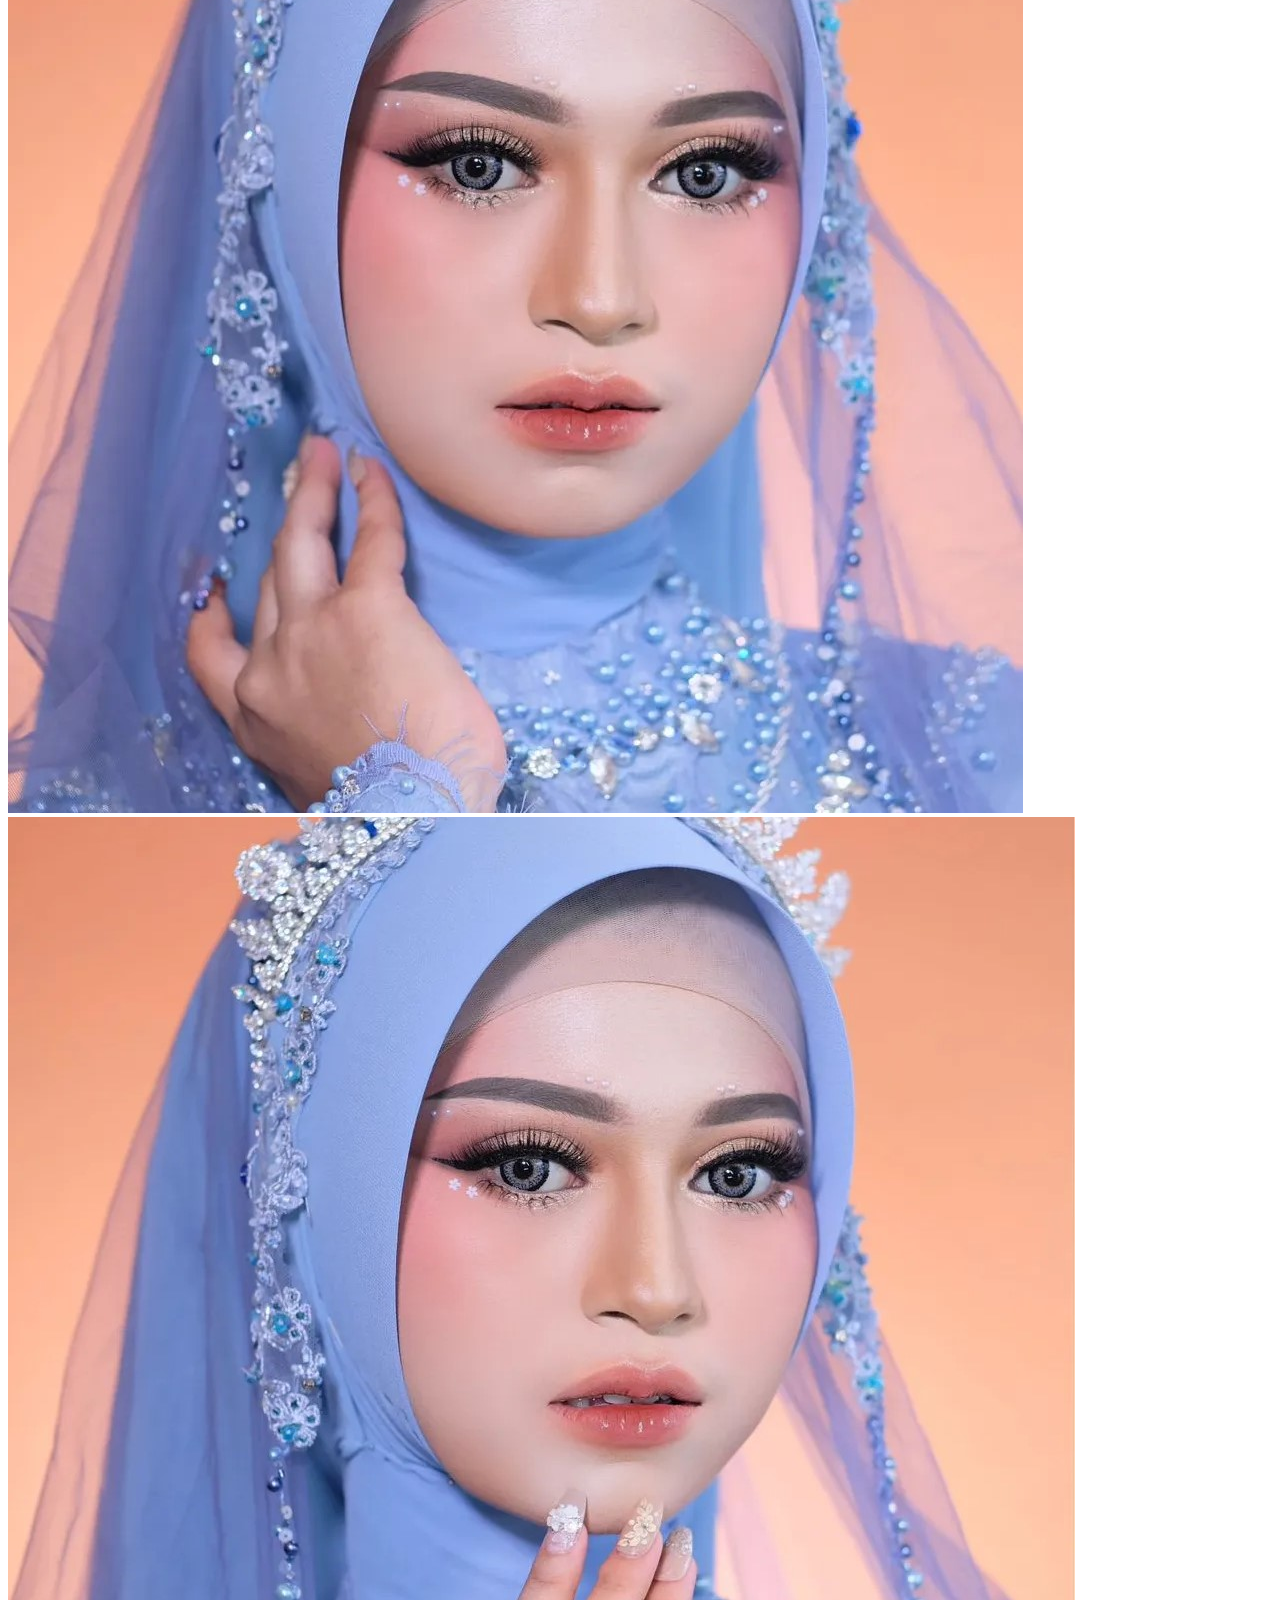
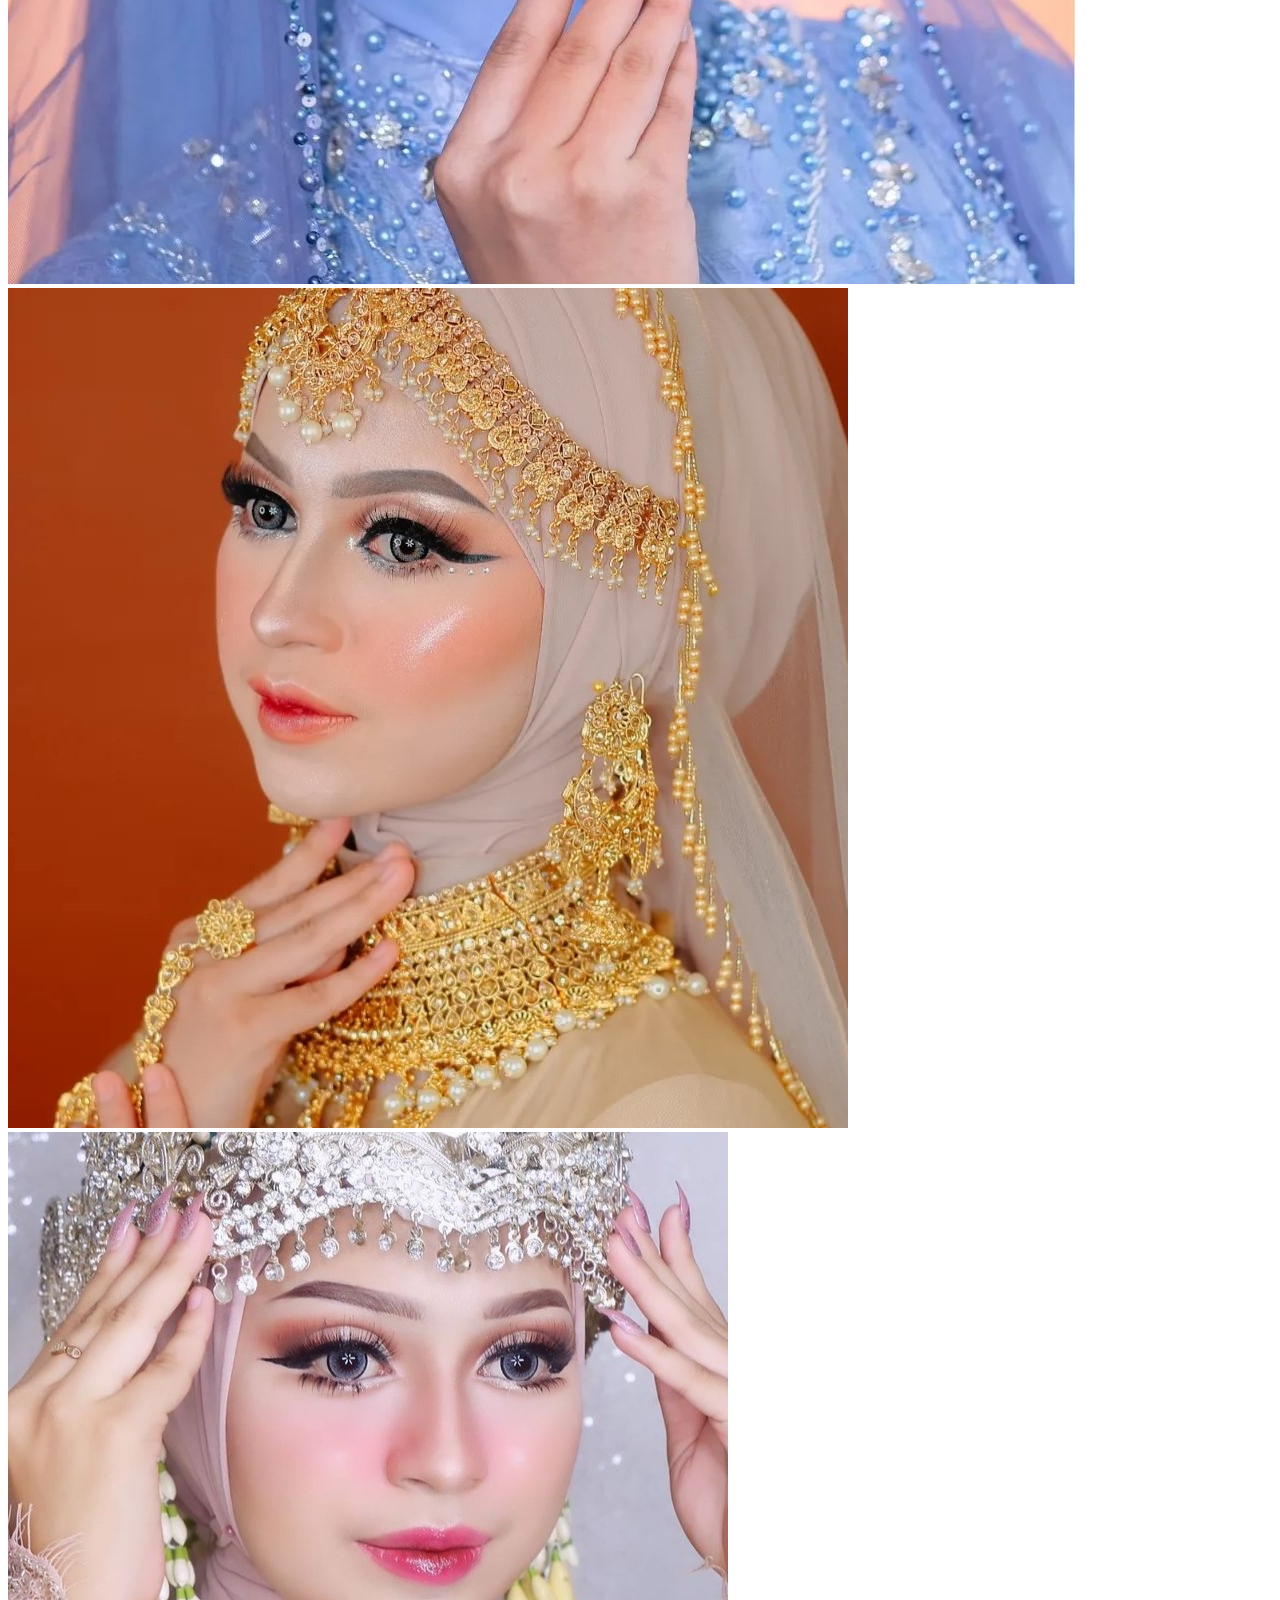
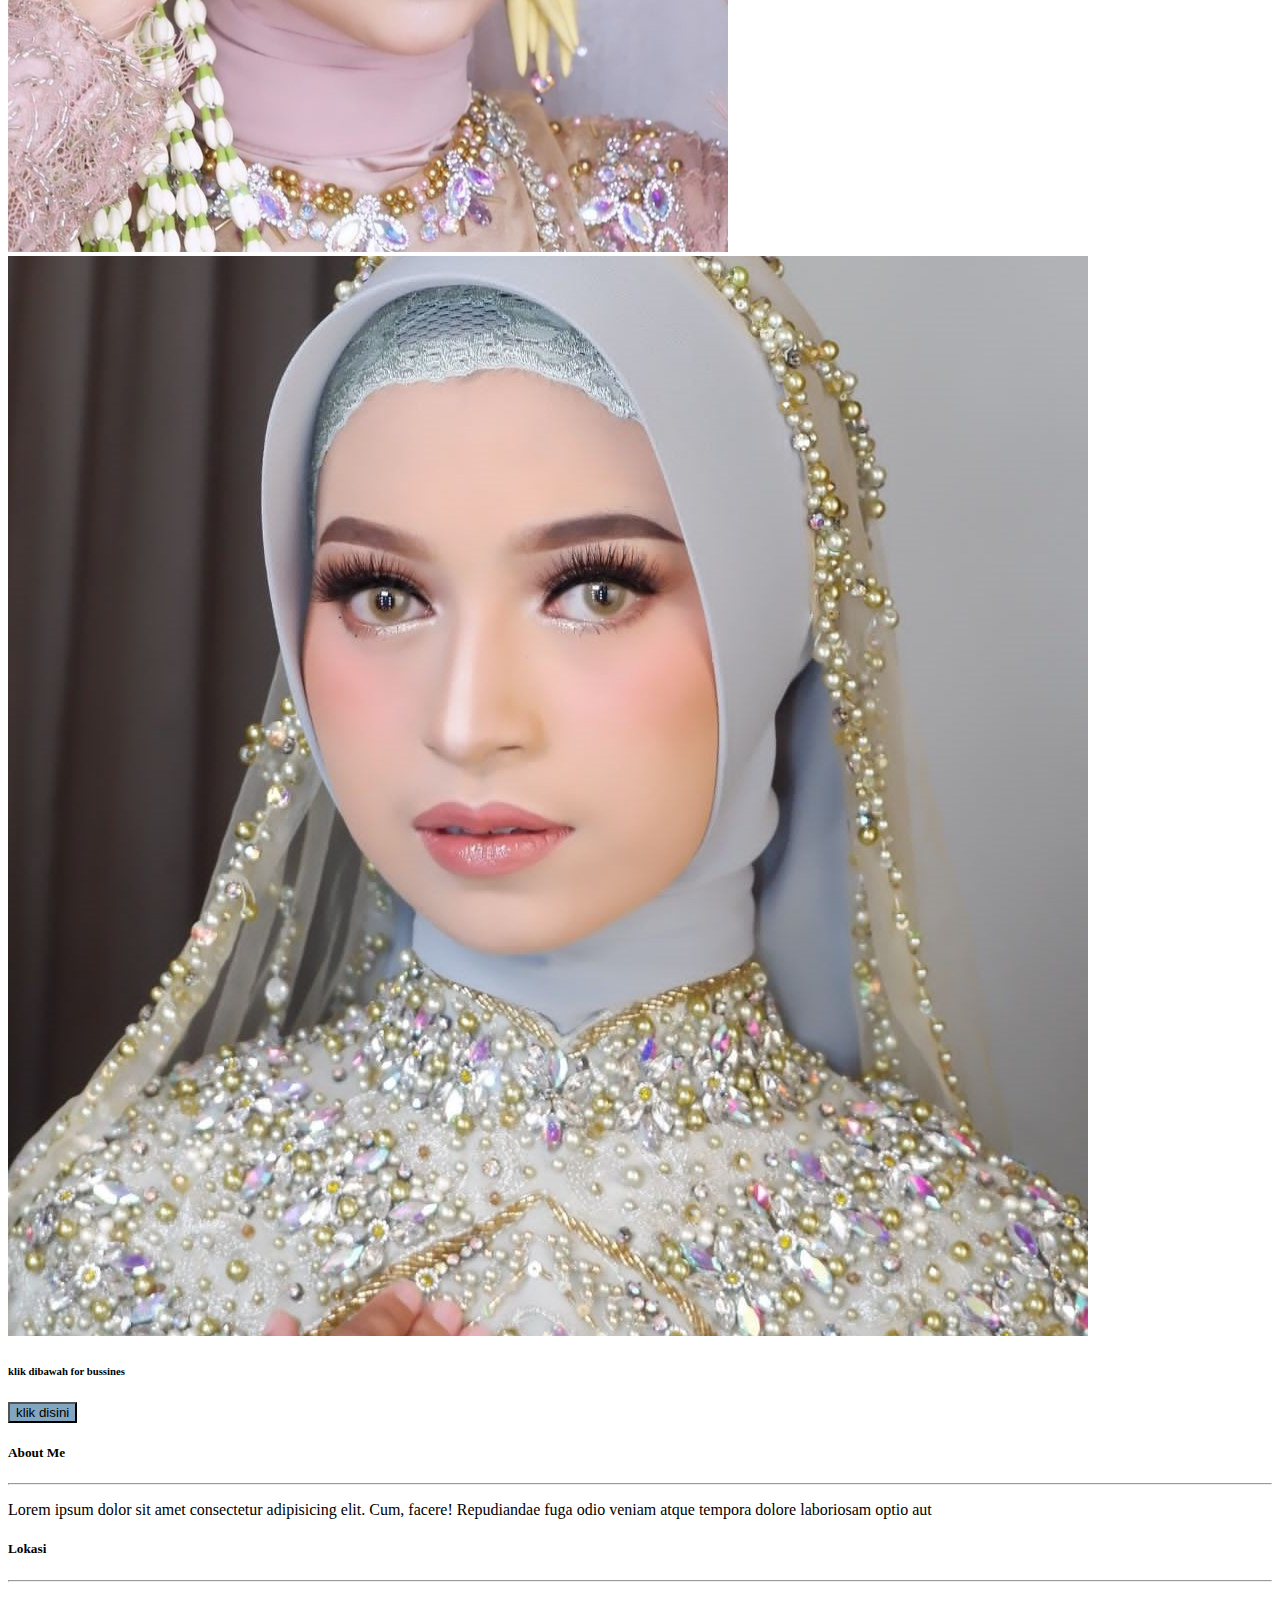
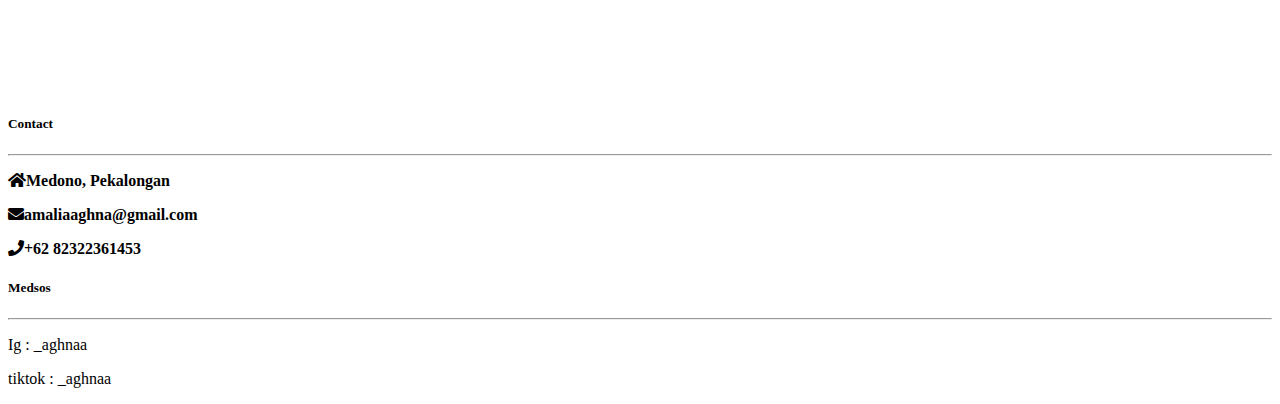
<file: index.html.html>
<!DOCTYPE html>
<html lang="en">
  <head>
    <!-- Required meta tags -->
    <meta charset="utf-8" />
    <meta name="viewport" content="width=device-width, initial-scale=1" />

    <!-- Bootstrap CSS -->
    <link
      href="https://cdn.jsdelivr.net/npm/bootstrap@5.0.2/dist/css/bootstrap.min.css"
      rel="stylesheet"
      integrity="sha384-EVSTQN3/azprG1Anm3QDgpJLIm9Nao0Yz1ztcQTwFspd3yD65VohhpuuCOmLASjC"
      crossorigin="anonymous"
    />
    <link rel="stylesheet" href="https://cdnjs.cloudflare.com/ajax/libs/font-awesome/5.14.0/css/all.min.css">

    <title>Hello, world!</title>
  </head>
  <body>
    <section>
      <nav
        class="navbar navbar-expand-lg navbar-dark"
      >
        <div class="container fixed-top" style="background-color: #83a6c0;">
          <a class="navbar-brand" href="#">Aghna Amalia</a>
          <button
            class="navbar-toggler"
            type="button"
            data-bs-toggle="collapse"
            data-bs-target="#navbarNav"
            aria-controls="navbarNav"
            aria-expanded="false"
            aria-label="Toggle navigation"
          >
            <span class="navbar-toggler-icon"></span>
          </button>
          <div class="collapse navbar-collapse" id="navbarNav">
            <ul class="navbar-nav ms-auto">
              <li class="nav-item">
                <a class="nav-link active" aria-current="page" href="home.html">Home</a>
              </li>
              <li class="nav-item">
                <a class="nav-link" href="about.html">About</a>
              </li>
              <li class="nav-item">
                <a class="nav-link" href="portofolio.html">Portofolio</a>
              </li>
              <li class="nav-item">
                <a
                  class="nav-link"
                  href="#contact"
                  tabindex="-1"
                  aria-disabled="true"
                  >Contact</a
                >
              </li>
            </ul>
          </div>
        </div>
      </nav>
    </section>
    <section style="background-color: #cfdbe9">
      <div class="card m-auto border-0" style="width: 18rem; background-color: #cfdbe9">
        <img src="IMG_20220926_175008.jpg" class="card-img-top rounded-circle" alt="..." />
        <div class="card-body">
          <h5 class="card-title text-center">I'm Aghna Amalia</h5>
          <p class="card-text text-center">A Muse</p>
        </div>
      </div>
    </section>
    <section class="container">
      <h2 class="text-center pt-3 pb3">About Me!</h2>
      <div class="row">
        <div class="col-md-6">
          Lorem ipsum dolor sit amet consectetur adipisicing elit. Nam magnam atque, eos voluptas velit sapiente illum. Doloremque beatae ab, vitae iusto nulla nesciunt perspiciatis optio molestiae assumenda quod numquam totam quaerat explicabo amet odit, aut maiores illo? Corporis nesciunt voluptate reprehenderit, cupiditate in libero magnam tenetur unde aliquid iste quae quaerat. Doloribus asperiores dolor ex ipsam, neque optio velit voluptate! 
        </div>
        <div class="col-md-6">
           Lorem ipsum dolor sit, amet consectetur adipisicing elit. Eligendi asperiores fugiat deserunt veniam saepe voluptas ratione, voluptates repellat voluptatum assumenda? Doloribus accusantium maiores magni, minima modi libero ullam dolore quos aperiam. Praesentium obcaecati recusandae libero magnam pariatur mollitia excepturi cum perspiciatis debitis corrupti maiores, nemo quae. Eveniet similique alias fugit blanditiis odio, quas laboriosam non atque, animi, enim consectetur provident?
      </div>
    </section>
    <section class="container">
        <h2 class="text-center pt-3 pb3">Portofolio</h2>
        <div class="row">
            <div class="col-md-4">
                <div class="card" style="width: 18rem;">
                    <img src="IMG_20230906_234947_328.jpg" class="card-img-top" alt="...">
                  </div>
            </div>
            <div class="col-md-4">
                <div class="card" style="width: 18rem;">
                    <img src="IMG_20230815_092007_293.jpg" class="card-img-top" alt="...">
                  </div>    
            </div>
            <div class="col-md-4">
                <div class="card" style="width: 18rem;">
                    <img src="IMG_20230815_092007_326.jpg" class="card-img-top" alt="...">
                  </div>
            </div>
        </div>
    </section>
    <section class="container py-5">
      <div class="row">
          <div class="col-md-4">
              <div class="card" style="width: 18rem;">
                  <img src="IMG_20230731_113649_922.jpg" class="card-img-top" alt="...">
                </div>
          </div>
          <div class="col-md-4">
              <div class="card" style="width: 18rem;">
                  <img src="IMG_20231019_174338.jpg" class="card-img-top" alt="...">
                </div>    
          </div>
          <div class="col-md-4">
              <div class="card" style="width: 18rem;">
                  <img src="IMG-20231011-WA0008.jpg" class="card-img-top" alt="...">
                </div>
          </div>

          <h6 class="py-4 text-center">klik dibawah for bussines</h6>
          <div class="text-center">
            <a href="form.html">
            <button class="btn btn-outline-light rounded-pill" style="background-color: #83a6c0;" >klik disini</button>
          </a>
          </div>
      </div>
  </section>
<section id="contact">
  <footer class="bg-dark text-light pt-5 pb-4">
    <div class="container text-center text-md-left">
      <div class="row text-center text-md-left">
        <div class="col-md-4 col-lg-3 col-xl-3 mx-auto mt-3">
          <h5 class="text-uppercase mb-4 fw-bold text-warning">About Me</h5>
          <hr class="mb-4">
          <p>Lorem ipsum dolor sit amet consectetur adipisicing elit. Cum, facere! Repudiandae fuga odio veniam atque tempora dolore laboriosam optio aut</p>
        </div>
        <div class="col-md-2 col-lg-2 col-xl-2 mx-auto mt-3">
            <h5 class="text-uppercase mb-4 fw-bold text-warning">Lokasi</h5>
            <hr class="mb-4">
            <iframe src="https://www.google.com/maps/embed?pb=!1m18!1m12!1m3!1d555.739794781853!2d109.66548291182919!3d-6.906991480124512!2m3!1f0!2f0!3f0!3m2!1i1024!2i768!4f13.1!3m3!1m2!1s0x2e7025db1717f3b7%3A0xa42189938828331!2sNana%20Eyelash%20Medono!5e0!3m2!1sid!2sid!4v1698577945386!5m2!1sid!2sid" width="100" height="100" style="border:0;" allowfullscreen="" loading="lazy" referrerpolicy="no-referrer-when-downgrade"></iframe>
        </div>
        <div class="col-md-4 col-lg-3 col-xl-3 mx-auto mt-3">
          <h5 class="text-uppercase mb-4 fw-bold text-warning">Contact</h5>
          <hr class="mb-4">
          <p>
           <i class="fas fa-home mr-3">Medono, Pekalongan</i>
          </p>
          <p>
            <i class="fas fa-envelope mr-3">amaliaaghna@gmail.com</i>
           </p>
           <p>
            <i class="fas fa-phone mr-3">+62 82322361453</i>
           </p>
        </div>
        <div class="col-md-2 col-lg-2 col-xl-2 mx-auto mt-3">
          <h5 class="text-uppercase mb-4 fw-bold text-warning">Medsos</h5>
          <hr class="mb-4">
          <p>
           Ig : _aghnaa
          </p>
          <p> tiktok : _aghnaa</p>
      </div>
    </div>
  </footer>
</section>

    <!-- Optional JavaScript; choose one of the two! -->

    <!-- Option 1: Bootstrap Bundle with Popper -->
    <script
      src="https://cdn.jsdelivr.net/npm/bootstrap@5.0.2/dist/js/bootstrap.bundle.min.js"
      integrity="sha384-MrcW6ZMFYlzcLA8Nl+NtUVF0sA7MsXsP1UyJoMp4YLEuNSfAP+JcXn/tWtIaxVXM"
      crossorigin="anonymous"
    ></script>

    <!-- Option 2: Separate Popper and Bootstrap JS -->
    <!--
    <script src="https://cdn.jsdelivr.net/npm/@popperjs/core@2.9.2/dist/umd/popper.min.js" integrity="sha384-IQsoLXl5PILFhosVNubq5LC7Qb9DXgDA9i+tQ8Zj3iwWAwPtgFTxbJ8NT4GN1R8p" crossorigin="anonymous"></script>
    <script src="https://cdn.jsdelivr.net/npm/bootstrap@5.0.2/dist/js/bootstrap.min.js" integrity="sha384-cVKIPhGWiC2Al4u+LWgxfKTRIcfu0JTxR+EQDz/bgldoEyl4H0zUF0QKbrJ0EcQF" crossorigin="anonymous"></script>
    -->
  </body>
</html>
</file>
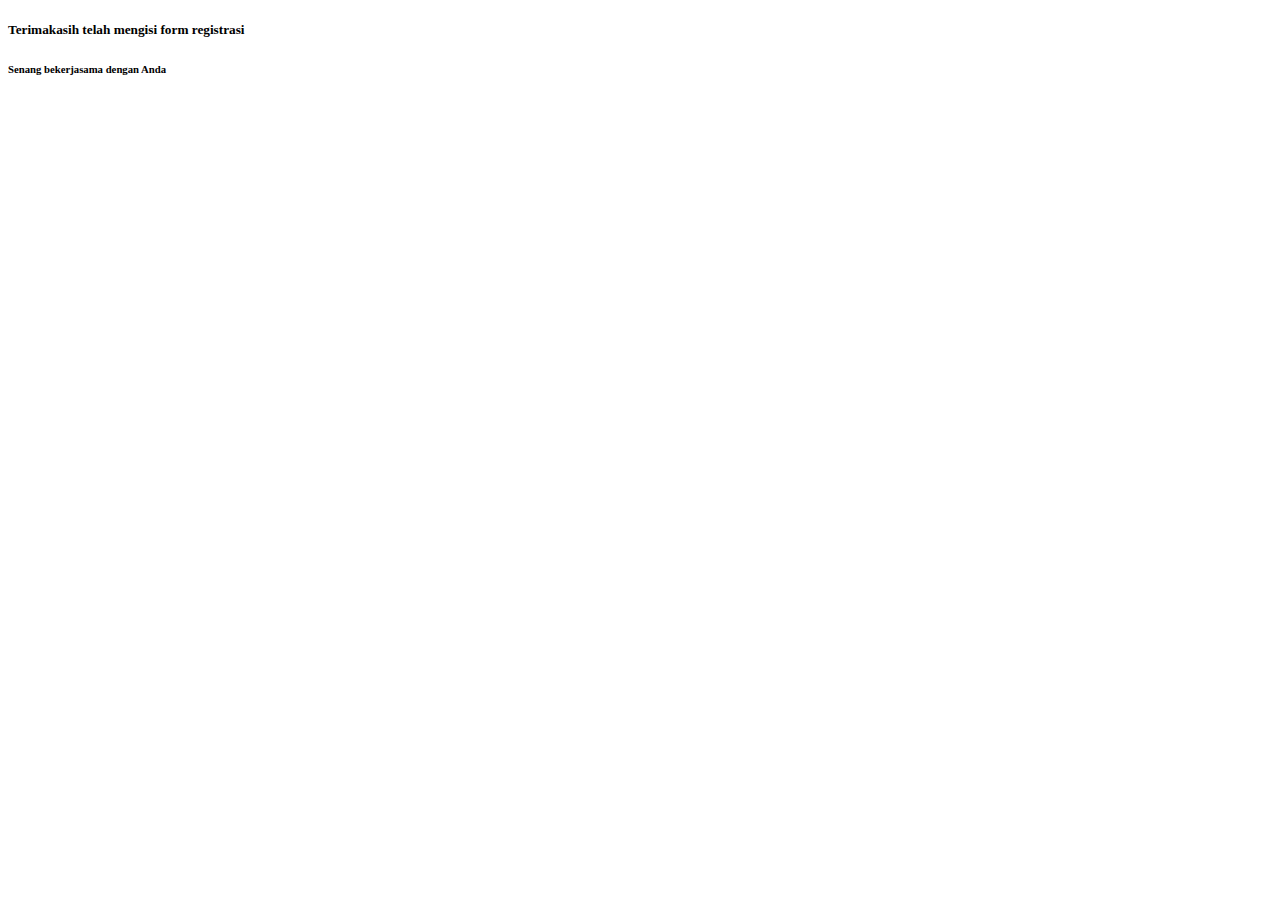
<file: p.html>
<!DOCTYPE html>
<html lang="en">
  <head>
    <meta charset="UTF-8" />
    <meta name="viewport" content="width=device-width, initial-scale=1.0" />
    <title>Document</title>
  </head>
  <body>
    <h5>Terimakasih telah mengisi form registrasi</h5>
    <h6>Senang bekerjasama dengan Anda</h6>
  </body>
</html>
</file>
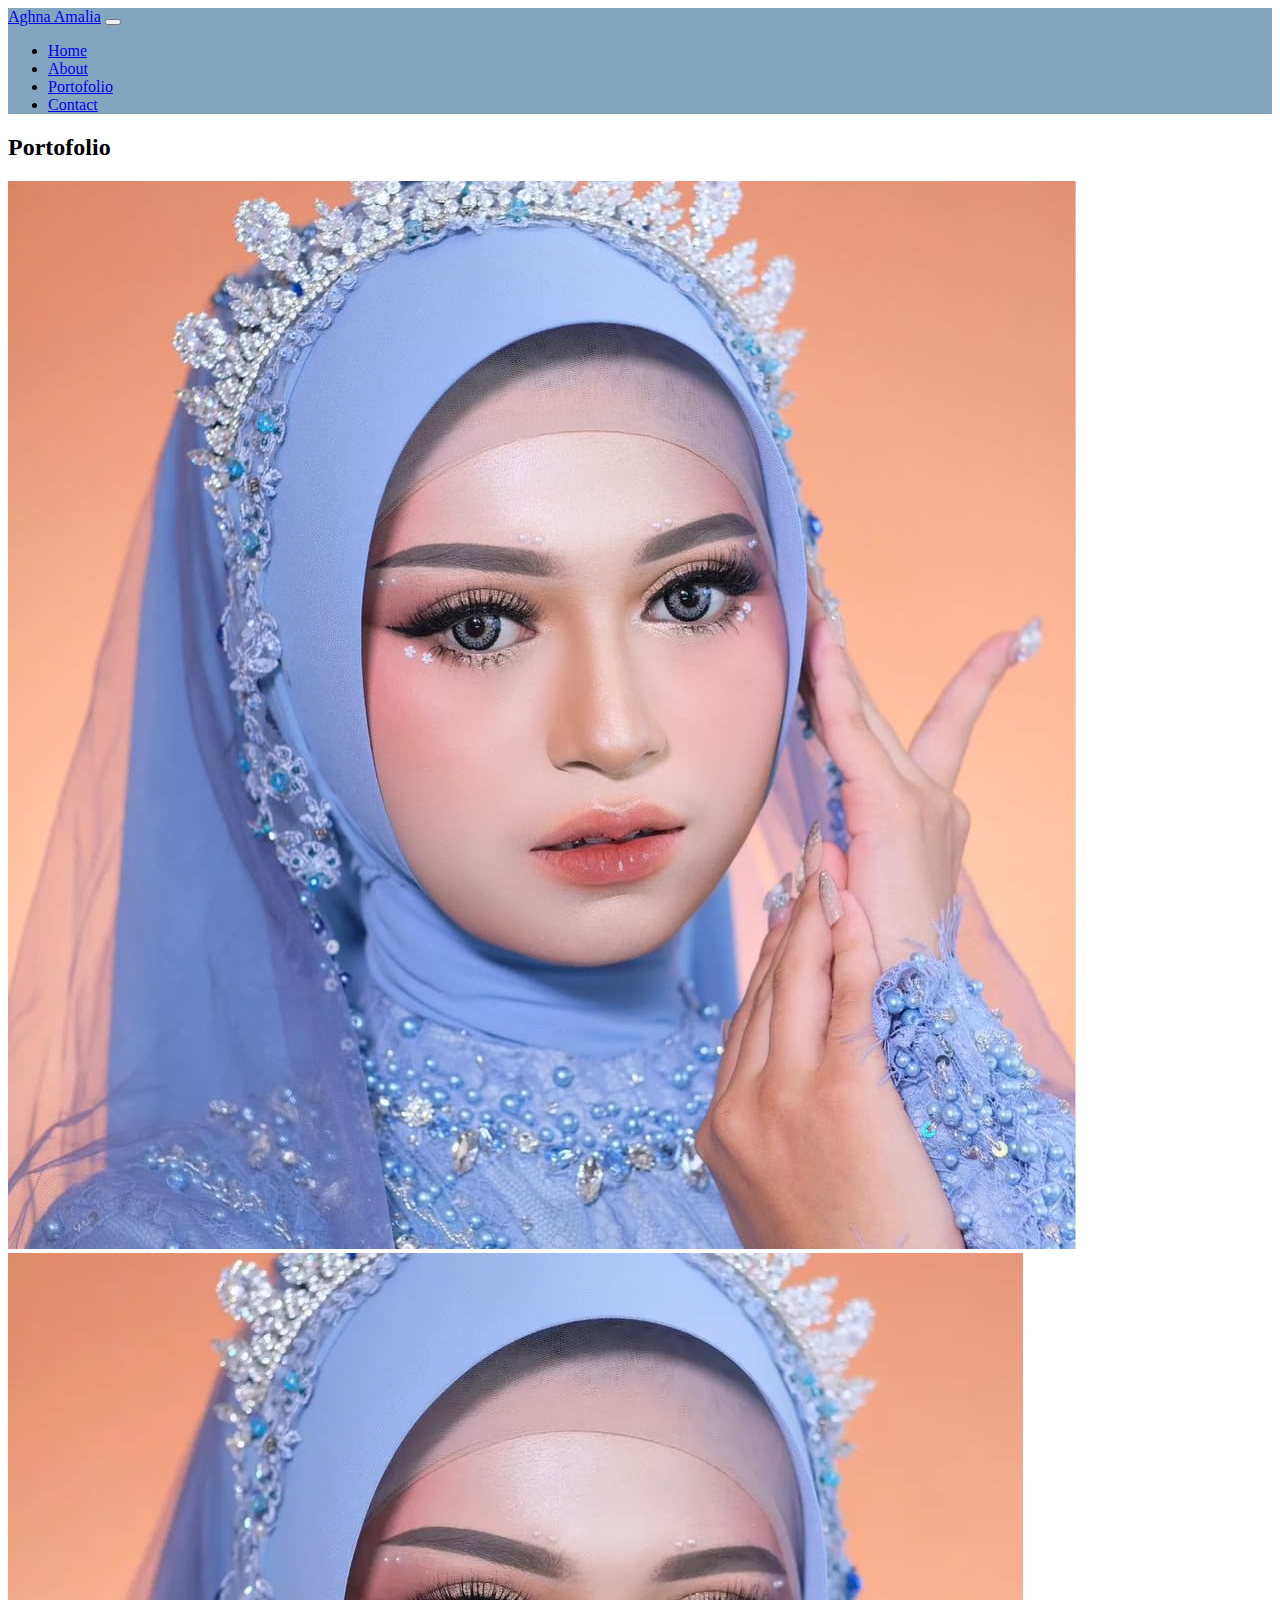
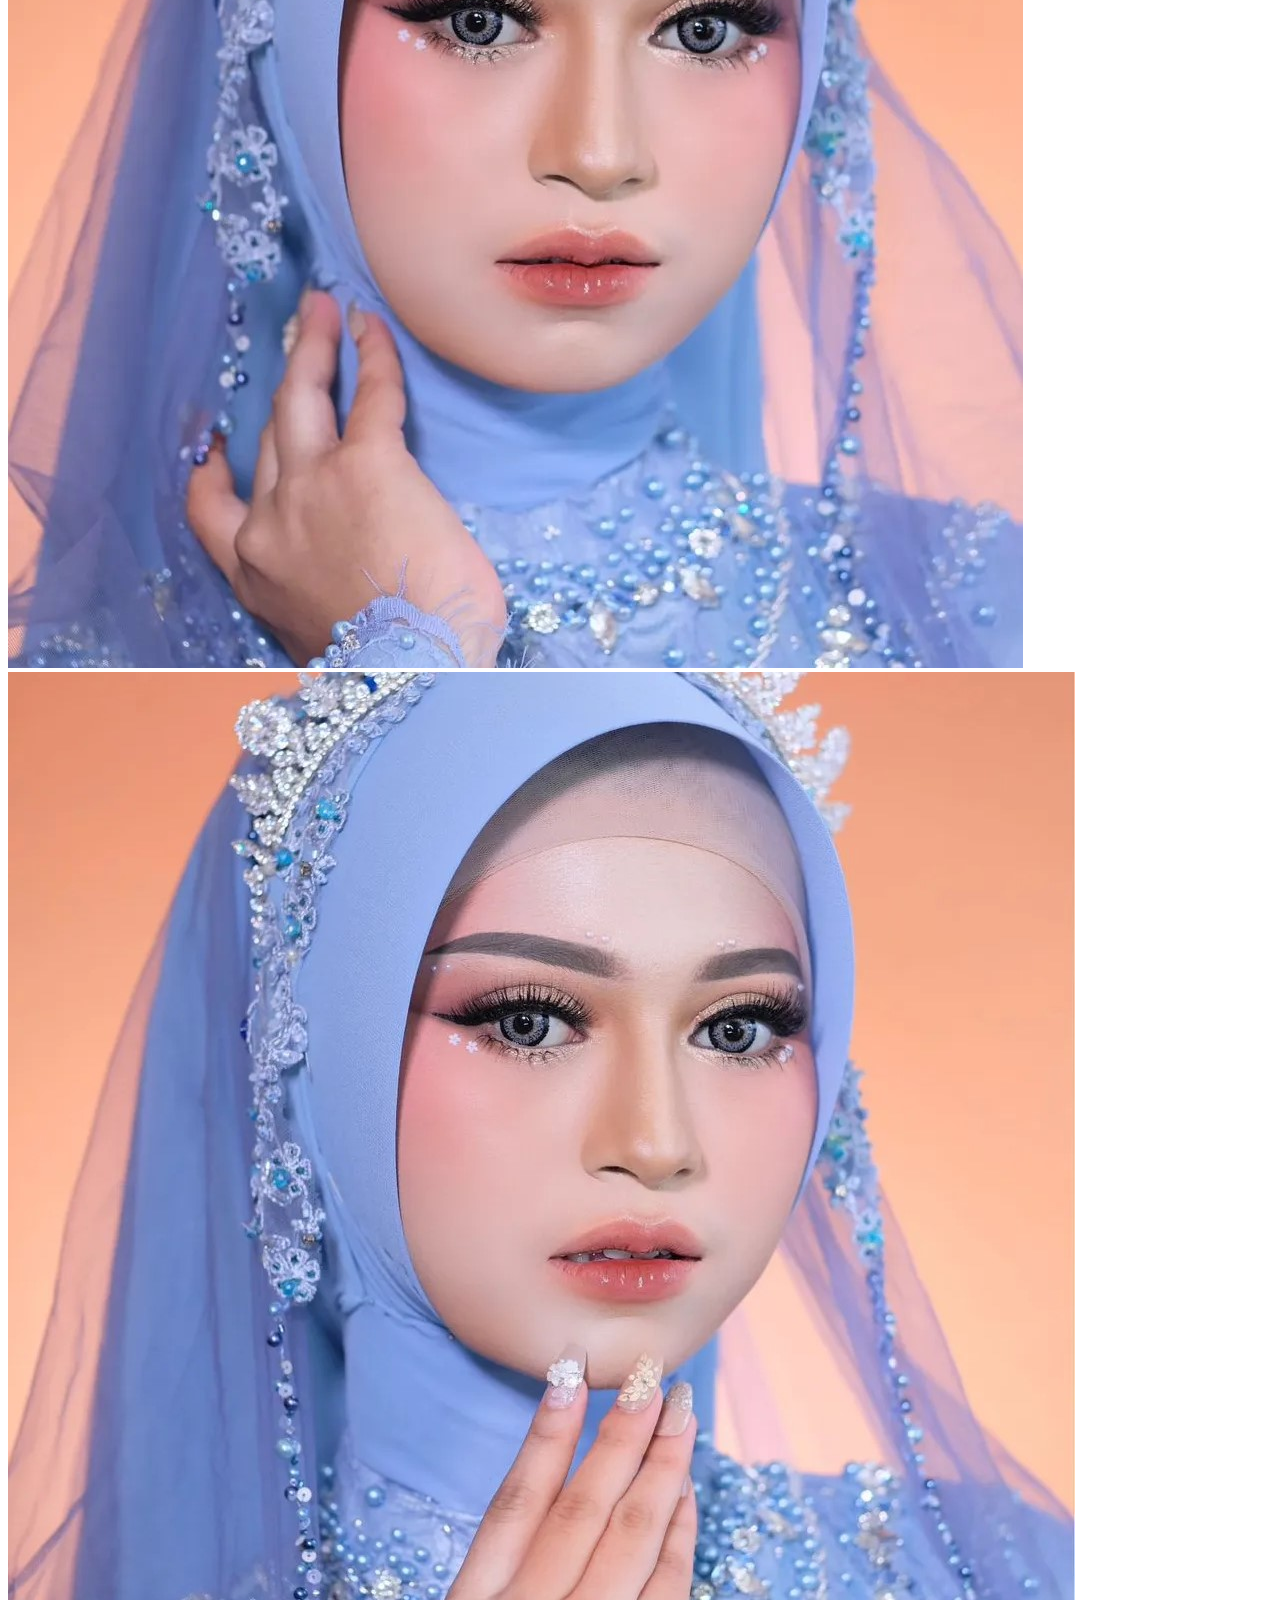
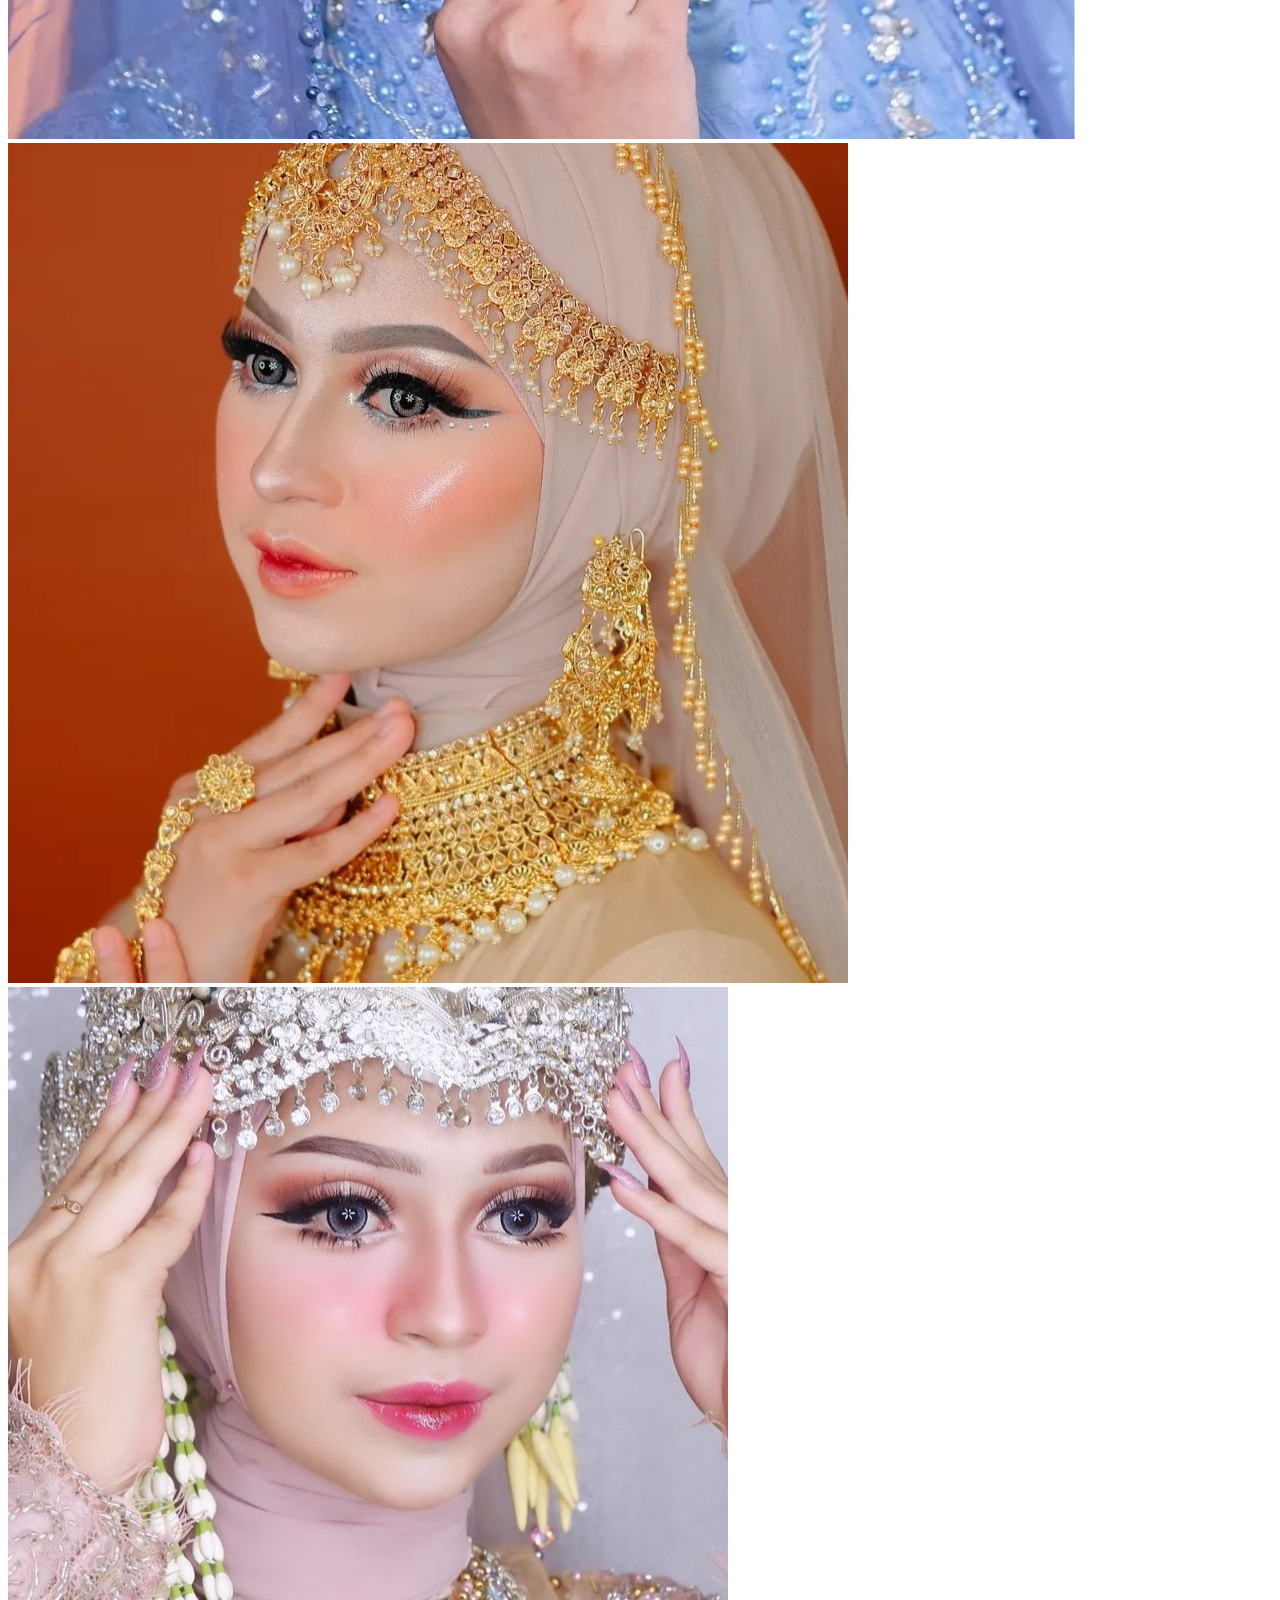
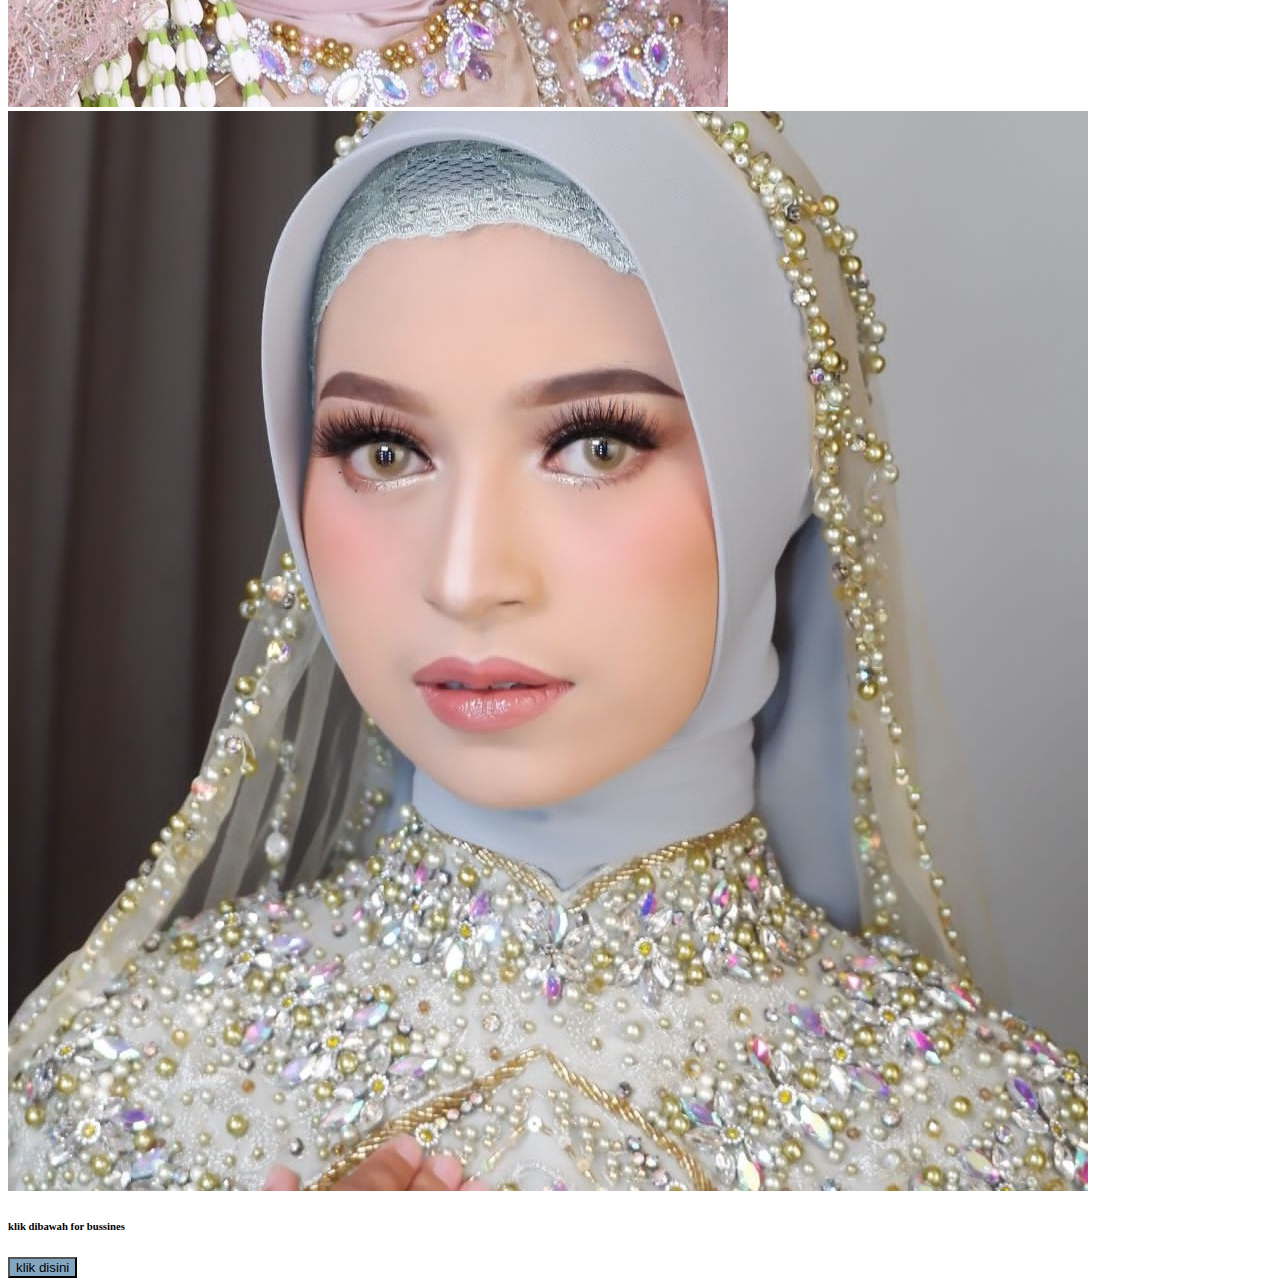
<file: portofolio.html>
<!DOCTYPE html>
<html lang="en">
  <head>
    <meta charset="UTF-8" />
    <meta name="viewport" content="width=device-width, initial-scale=1.0" />
    <title>Document</title>
    <link
      href="https://cdn.jsdelivr.net/npm/bootstrap@5.0.2/dist/css/bootstrap.min.css"
      rel="stylesheet"
      integrity="sha384-EVSTQN3/azprG1Anm3QDgpJLIm9Nao0Yz1ztcQTwFspd3yD65VohhpuuCOmLASjC"
      crossorigin="anonymous"
    />
    <link
      rel="stylesheet"
      href="https://cdnjs.cloudflare.com/ajax/libs/font-awesome/5.14.0/css/all.min.css"
    />

    <title>Hello, world!</title>
  </head>
  <body>
    <section>
      <nav class="navbar navbar-expand-lg navbar-dark">
        <div class="container fixed-top" style="background-color: #83a6c0">
          <a class="navbar-brand" href="#">Aghna Amalia</a>
          <button
            class="navbar-toggler"
            type="button"
            data-bs-toggle="collapse"
            data-bs-target="#navbarNav"
            aria-controls="navbarNav"
            aria-expanded="false"
            aria-label="Toggle navigation"
          >
            <span class="navbar-toggler-icon"></span>
          </button>
          <div class="collapse navbar-collapse" id="navbarNav">
            <ul class="navbar-nav ms-auto">
              <li class="nav-item">
                <a class="nav-link active" aria-current="page" href="home.html"
                  >Home</a
                >
              </li>
              <li class="nav-item">
                <a class="nav-link" href="about.html">About</a>
              </li>
              <li class="nav-item">
                <a class="nav-link" href="portofolio.html">Portofolio</a>
              </li>
              <li class="nav-item">
                <a
                  class="nav-link"
                  href="contact.html"
                  tabindex="-1"
                  aria-disabled="true"
                  >Contact</a
                >
              </li>
            </ul>
          </div>
        </div>
      </nav>
    </section>
    <section class="container">
      <h2 class="text-center pt-3 pb3">Portofolio</h2>
      <div class="row">
        <div class="col-md-4">
          <div class="card" style="width: 18rem">
            <img
              src="IMG_20230906_234947_328.jpg"
              class="card-img-top"
              alt="..."
            />
          </div>
        </div>
        <div class="col-md-4">
          <div class="card" style="width: 18rem">
            <img
              src="IMG_20230815_092007_293.jpg"
              class="card-img-top"
              alt="..."
            />
          </div>
        </div>
        <div class="col-md-4">
          <div class="card" style="width: 18rem">
            <img
              src="IMG_20230815_092007_326.jpg"
              class="card-img-top"
              alt="..."
            />
          </div>
        </div>
      </div>
    </section>
    <section class="container py-5">
      <div class="row">
        <div class="col-md-4">
          <div class="card" style="width: 18rem">
            <img
              src="IMG_20230731_113649_922.jpg"
              class="card-img-top"
              alt="..."
            />
          </div>
        </div>
        <div class="col-md-4">
          <div class="card" style="width: 18rem">
            <img src="IMG_20231019_174338.jpg" class="card-img-top" alt="..." />
          </div>
        </div>
        <div class="col-md-4">
          <div class="card" style="width: 18rem">
            <img src="IMG-20231011-WA0008.jpg" class="card-img-top" alt="..." />
          </div>
        </div>

        <h6 class="py-4 text-center">klik dibawah for bussines</h6>
        <div class="text-center">
          <button
            class="btn btn-outline-light rounded-pill"
            style="background-color: #83a6c0"
          >
            klik disini
          </button>
        </div>
      </div>
    </section>
    <script
      src="https://cdn.jsdelivr.net/npm/bootstrap@5.0.2/dist/js/bootstrap.bundle.min.js"
      integrity="sha384-MrcW6ZMFYlzcLA8Nl+NtUVF0sA7MsXsP1UyJoMp4YLEuNSfAP+JcXn/tWtIaxVXM"
      crossorigin="anonymous"
    ></script>
  </body>
</html>
</file>
